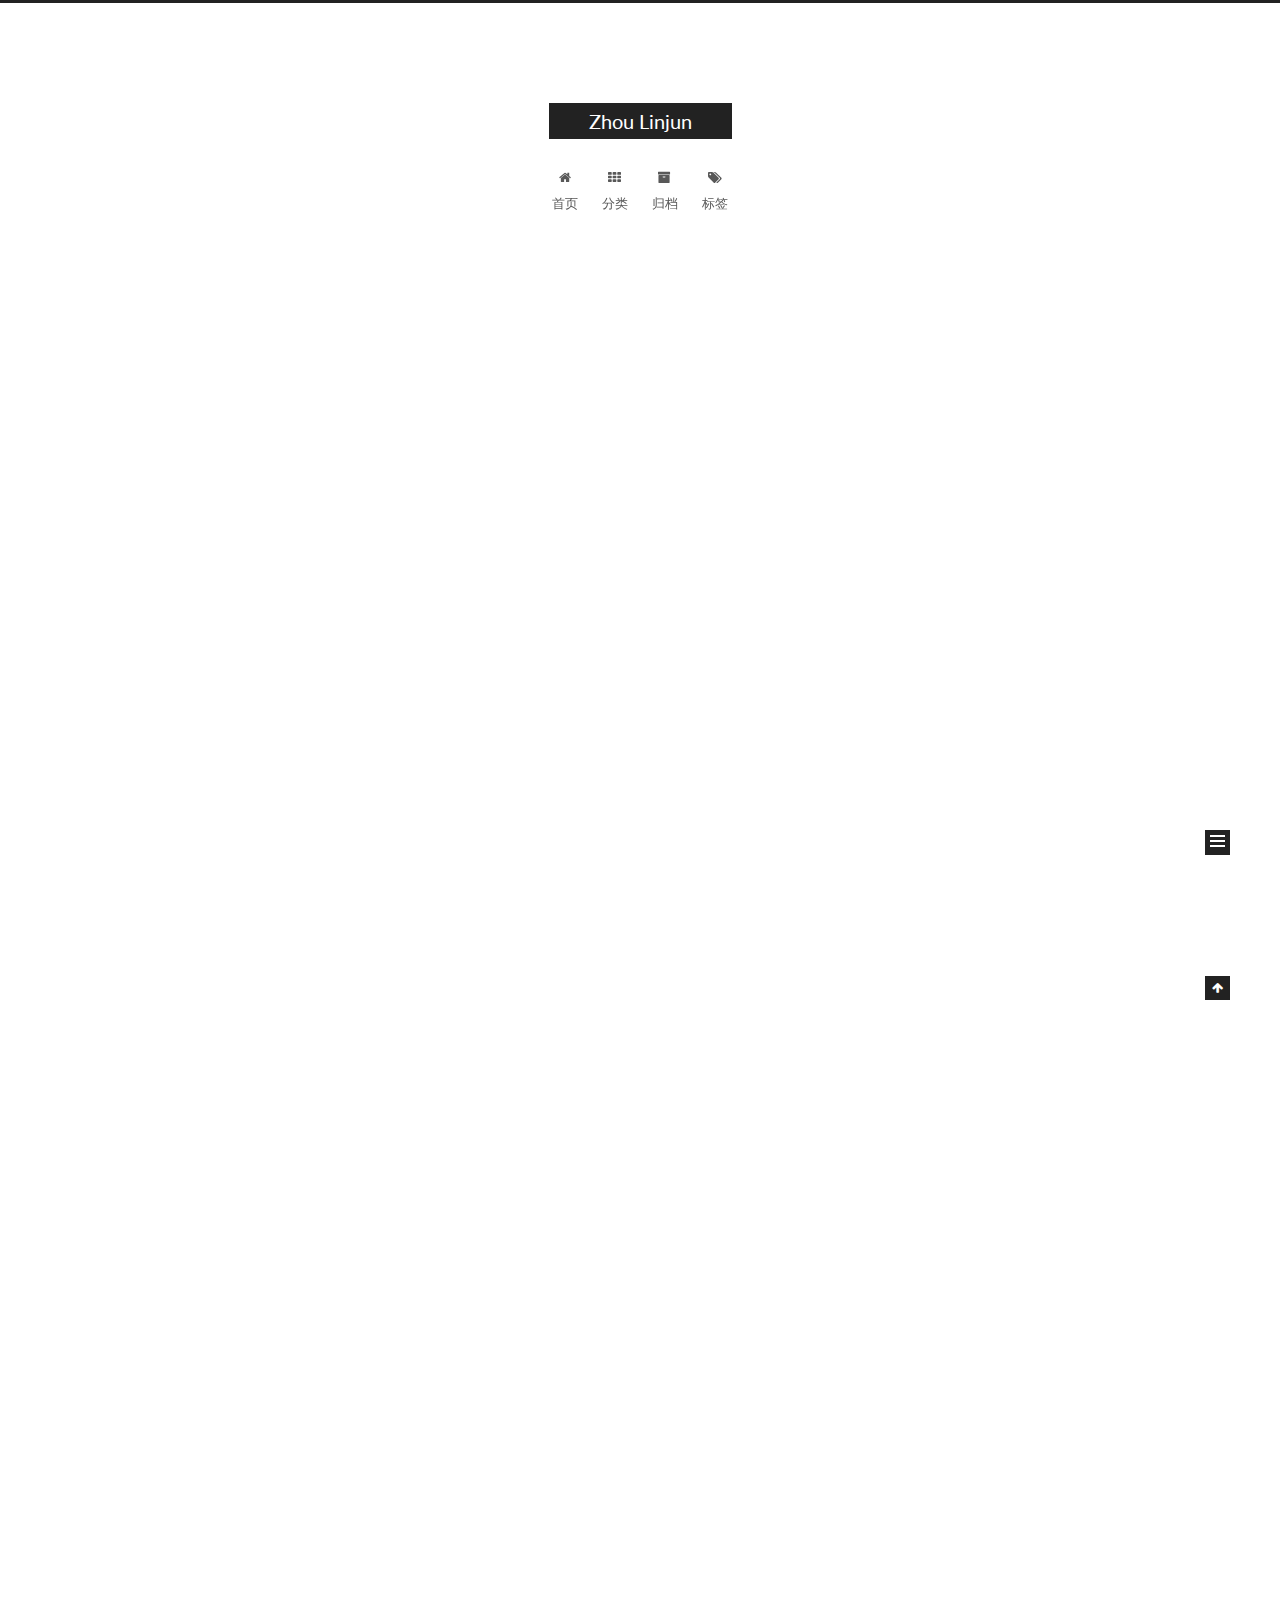
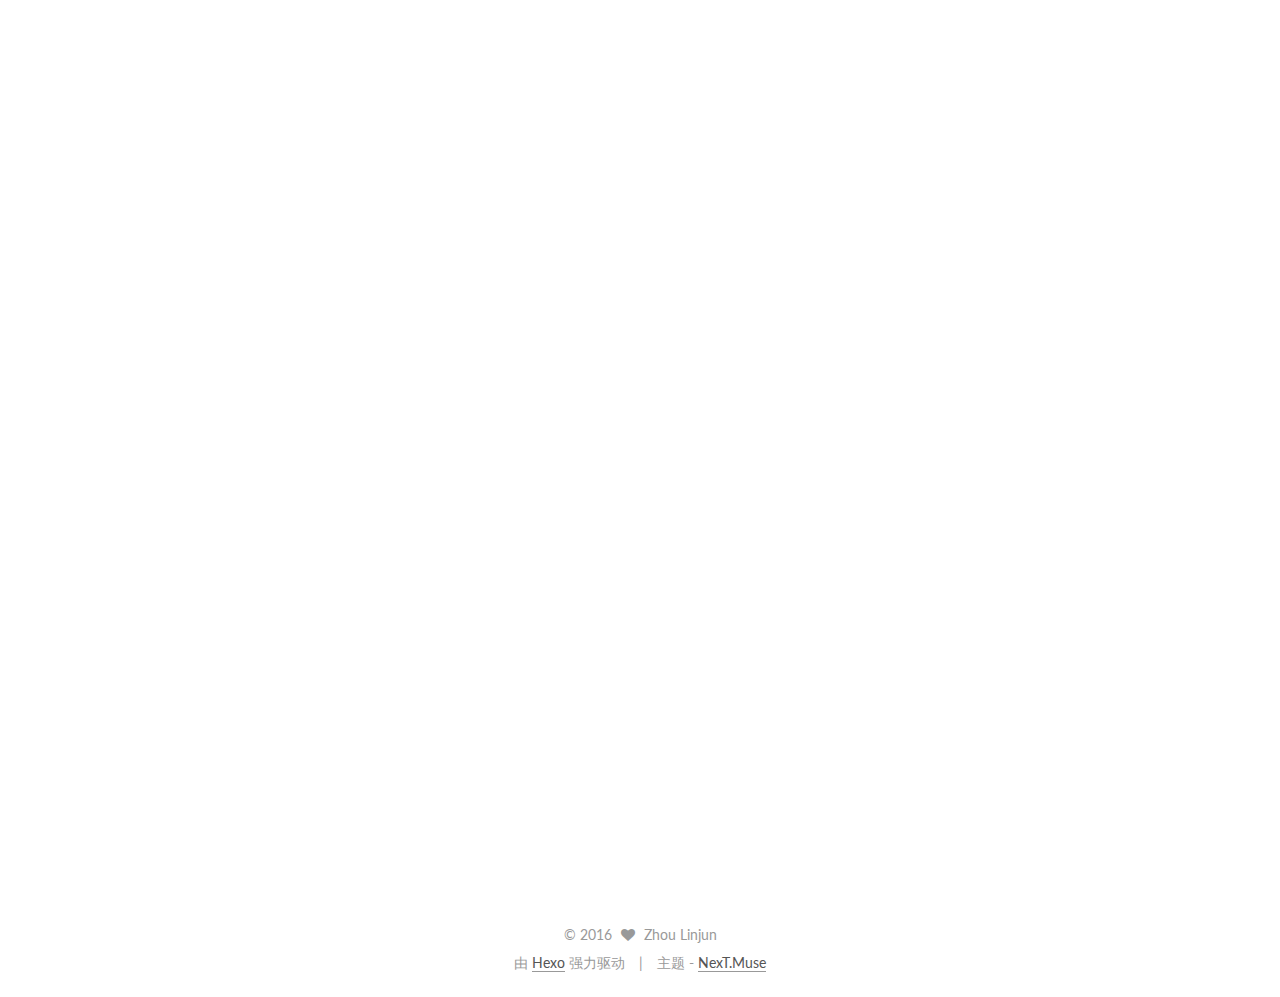
<file: index.html>
<!doctype html>



  


<html class="theme-next muse use-motion">
<head>
  <meta charset="UTF-8"/>
<meta http-equiv="X-UA-Compatible" content="IE=edge,chrome=1" />
<meta name="viewport" content="width=device-width, initial-scale=1, maximum-scale=1"/>



<meta http-equiv="Cache-Control" content="no-transform" />
<meta http-equiv="Cache-Control" content="no-siteapp" />












  
  
  <link href="/vendors/fancybox/source/jquery.fancybox.css?v=2.1.5" rel="stylesheet" type="text/css" />




  
  
  
  

  
    
    
  

  

  

  

  

  
    
    
    <link href="//fonts.googleapis.com/css?family=Lato:300,300italic,400,400italic,700,700italic&subset=latin,latin-ext" rel="stylesheet" type="text/css">
  






<link href="/vendors/font-awesome/css/font-awesome.min.css?v=4.4.0" rel="stylesheet" type="text/css" />

<link href="/css/main.css?v=5.0.1" rel="stylesheet" type="text/css" />


  <meta name="keywords" content="Hexo, NexT" />








  <link rel="shortcut icon" type="image/x-icon" href="/favicon.ico?v=5.0.1" />






<meta property="og:type" content="website">
<meta property="og:title" content="Zhou Linjun">
<meta property="og:url" content="http://yoursite.com/index.html">
<meta property="og:site_name" content="Zhou Linjun">
<meta name="twitter:card" content="summary">
<meta name="twitter:title" content="Zhou Linjun">



<script type="text/javascript" id="hexo.configuration">
  var NexT = window.NexT || {};
  var CONFIG = {
    scheme: 'Muse',
    sidebar: {"position":"left","display":"post"},
    fancybox: true,
    motion: true,
    duoshuo: {
      userId: 0,
      author: '博主'
    }
  };
</script>




  <link rel="canonical" href="http://yoursite.com/"/>

  <title> Zhou Linjun </title>
</head>

<body itemscope itemtype="http://schema.org/WebPage" lang="zh-Hans">

  










  
  
    
  

  <div class="container one-collumn sidebar-position-left 
   page-home 
 ">
    <div class="headband"></div>

    <header id="header" class="header" itemscope itemtype="http://schema.org/WPHeader">
      <div class="header-inner"><div class="site-meta ">
  

  <div class="custom-logo-site-title">
    <a href="/"  class="brand" rel="start">
      <span class="logo-line-before"><i></i></span>
      <span class="site-title">Zhou Linjun</span>
      <span class="logo-line-after"><i></i></span>
    </a>
  </div>
  <p class="site-subtitle"></p>
</div>

<div class="site-nav-toggle">
  <button>
    <span class="btn-bar"></span>
    <span class="btn-bar"></span>
    <span class="btn-bar"></span>
  </button>
</div>

<nav class="site-nav">
  

  
    <ul id="menu" class="menu">
      
        
        <li class="menu-item menu-item-home">
          <a href="/" rel="section">
            
              <i class="menu-item-icon fa fa-fw fa-home"></i> <br />
            
            首页
          </a>
        </li>
      
        
        <li class="menu-item menu-item-categories">
          <a href="/categories" rel="section">
            
              <i class="menu-item-icon fa fa-fw fa-th"></i> <br />
            
            分类
          </a>
        </li>
      
        
        <li class="menu-item menu-item-archives">
          <a href="/archives" rel="section">
            
              <i class="menu-item-icon fa fa-fw fa-archive"></i> <br />
            
            归档
          </a>
        </li>
      
        
        <li class="menu-item menu-item-tags">
          <a href="/tags" rel="section">
            
              <i class="menu-item-icon fa fa-fw fa-tags"></i> <br />
            
            标签
          </a>
        </li>
      

      
    </ul>
  

  
</nav>

 </div>
    </header>

    <main id="main" class="main">
      <div class="main-inner">
        <div class="content-wrap">
          <div id="content" class="content">
            
  <section id="posts" class="posts-expand">
    
      

  
  

  
  
  

  <article class="post post-type-normal " itemscope itemtype="http://schema.org/Article">

    
      <header class="post-header">

        
        
          <h1 class="post-title" itemprop="name headline">
            
            
              
                
                <a class="post-title-link" href="/2016/07/07/post/" itemprop="url">
                  Miao
                </a>
              
            
          </h1>
        

        <div class="post-meta">
          <span class="post-time">
            <span class="post-meta-item-icon">
              <i class="fa fa-calendar-o"></i>
            </span>
            <span class="post-meta-item-text">发表于</span>
            <time itemprop="dateCreated" datetime="2016-07-07T13:34:36+08:00" content="2016-07-07">
              2016-07-07
            </time>
          </span>

          

          
            
              <span class="post-comments-count">
                &nbsp; | &nbsp;
                <a href="/2016/07/07/post/#comments" itemprop="discussionUrl">
                  <span class="post-comments-count ds-thread-count" data-thread-key="2016/07/07/post/" itemprop="commentsCount"></span>
                </a>
              </span>
            
          

          

          
          
             <span id="/2016/07/07/post/" class="leancloud_visitors" data-flag-title="Miao">
               &nbsp; | &nbsp;
               <span class="post-meta-item-icon">
                 <i class="fa fa-eye"></i>
               </span>
               <span class="post-meta-item-text">阅读次数 </span>
               <span class="leancloud-visitors-count"></span>
              </span>
          

          
        </div>
      </header>
    


    <div class="post-body" itemprop="articleBody">

      
      

      
        
          
            <p>Welcome to <a href="https://hexo.io/" target="_blank" rel="external">Hexo</a>! This is your very first post. Check <a href="https://hexo.io/docs/" target="_blank" rel="external">documentation</a> for more info. If you get any problems when using Hexo, you can find the answer in <a href="https://hexo.io/docs/troubleshooting.html" target="_blank" rel="external">troubleshooting</a> or you can ask me on <a href="https://github.com/hexojs/hexo/issues" target="_blank" rel="external">GitHub</a>.</p>
<h2 id="Quick-Start"><a href="#Quick-Start" class="headerlink" title="Quick Start"></a>Quick Start</h2><h3 id="Create-a-new-post"><a href="#Create-a-new-post" class="headerlink" title="Create a new post"></a>Create a new post</h3><figure class="highlight bash"><table><tr><td class="gutter"><pre><div class="line">1</div></pre></td><td class="code"><pre><div class="line">$ hexo new <span class="string">"My New Post"</span></div></pre></td></tr></table></figure>
<p>More info: <a href="https://hexo.io/docs/writing.html" target="_blank" rel="external">Writing</a></p>
<h3 id="Run-server"><a href="#Run-server" class="headerlink" title="Run server"></a>Run server</h3><figure class="highlight bash"><table><tr><td class="gutter"><pre><div class="line">1</div></pre></td><td class="code"><pre><div class="line">$ hexo server</div></pre></td></tr></table></figure>
<p>More info: <a href="https://hexo.io/docs/server.html" target="_blank" rel="external">Server</a></p>
<h3 id="Generate-static-files"><a href="#Generate-static-files" class="headerlink" title="Generate static files"></a>Generate static files</h3><figure class="highlight bash"><table><tr><td class="gutter"><pre><div class="line">1</div></pre></td><td class="code"><pre><div class="line">$ hexo generate</div></pre></td></tr></table></figure>
<p>More info: <a href="https://hexo.io/docs/generating.html" target="_blank" rel="external">Generating</a></p>
<h3 id="Deploy-to-remote-sites"><a href="#Deploy-to-remote-sites" class="headerlink" title="Deploy to remote sites"></a>Deploy to remote sites</h3><figure class="highlight bash"><table><tr><td class="gutter"><pre><div class="line">1</div></pre></td><td class="code"><pre><div class="line">$ hexo deploy</div></pre></td></tr></table></figure>
<p>More info: <a href="https://hexo.io/docs/deployment.html" target="_blank" rel="external">Deployment</a></p>

          
        
      
    </div>

    <div>
      
    </div>

    <div>
      
    </div>

    <footer class="post-footer">
      

      

      
      
        <div class="post-eof"></div>
      
    </footer>
  </article>


    
      

  
  

  
  
  

  <article class="post post-type-normal " itemscope itemtype="http://schema.org/Article">

    
      <header class="post-header">

        
        
          <h1 class="post-title" itemprop="name headline">
            
            
              
                
                <a class="post-title-link" href="/2016/07/07/hello-world/" itemprop="url">
                  Hello World
                </a>
              
            
          </h1>
        

        <div class="post-meta">
          <span class="post-time">
            <span class="post-meta-item-icon">
              <i class="fa fa-calendar-o"></i>
            </span>
            <span class="post-meta-item-text">发表于</span>
            <time itemprop="dateCreated" datetime="2016-07-07T13:13:57+08:00" content="2016-07-07">
              2016-07-07
            </time>
          </span>

          

          
            
              <span class="post-comments-count">
                &nbsp; | &nbsp;
                <a href="/2016/07/07/hello-world/#comments" itemprop="discussionUrl">
                  <span class="post-comments-count ds-thread-count" data-thread-key="2016/07/07/hello-world/" itemprop="commentsCount"></span>
                </a>
              </span>
            
          

          

          
          
             <span id="/2016/07/07/hello-world/" class="leancloud_visitors" data-flag-title="Hello World">
               &nbsp; | &nbsp;
               <span class="post-meta-item-icon">
                 <i class="fa fa-eye"></i>
               </span>
               <span class="post-meta-item-text">阅读次数 </span>
               <span class="leancloud-visitors-count"></span>
              </span>
          

          
        </div>
      </header>
    


    <div class="post-body" itemprop="articleBody">

      
      

      
        
          
            <p>Welcome to <a href="https://hexo.io/" target="_blank" rel="external">Hexo</a>! This is your very first post. Check <a href="https://hexo.io/docs/" target="_blank" rel="external">documentation</a> for more info. If you get any problems when using Hexo, you can find the answer in <a href="https://hexo.io/docs/troubleshooting.html" target="_blank" rel="external">troubleshooting</a> or you can ask me on <a href="https://github.com/hexojs/hexo/issues" target="_blank" rel="external">GitHub</a>.</p>
<h2 id="Quick-Start"><a href="#Quick-Start" class="headerlink" title="Quick Start"></a>Quick Start</h2><h3 id="Create-a-new-post"><a href="#Create-a-new-post" class="headerlink" title="Create a new post"></a>Create a new post</h3><figure class="highlight bash"><table><tr><td class="gutter"><pre><div class="line">1</div></pre></td><td class="code"><pre><div class="line">$ hexo new <span class="string">"My New Post"</span></div></pre></td></tr></table></figure>
<p>More info: <a href="https://hexo.io/docs/writing.html" target="_blank" rel="external">Writing</a></p>
<h3 id="Run-server"><a href="#Run-server" class="headerlink" title="Run server"></a>Run server</h3><figure class="highlight bash"><table><tr><td class="gutter"><pre><div class="line">1</div></pre></td><td class="code"><pre><div class="line">$ hexo server</div></pre></td></tr></table></figure>
<p>More info: <a href="https://hexo.io/docs/server.html" target="_blank" rel="external">Server</a></p>
<h3 id="Generate-static-files"><a href="#Generate-static-files" class="headerlink" title="Generate static files"></a>Generate static files</h3><figure class="highlight bash"><table><tr><td class="gutter"><pre><div class="line">1</div></pre></td><td class="code"><pre><div class="line">$ hexo generate</div></pre></td></tr></table></figure>
<p>More info: <a href="https://hexo.io/docs/generating.html" target="_blank" rel="external">Generating</a></p>
<h3 id="Deploy-to-remote-sites"><a href="#Deploy-to-remote-sites" class="headerlink" title="Deploy to remote sites"></a>Deploy to remote sites</h3><figure class="highlight bash"><table><tr><td class="gutter"><pre><div class="line">1</div></pre></td><td class="code"><pre><div class="line">$ hexo deploy</div></pre></td></tr></table></figure>
<p>More info: <a href="https://hexo.io/docs/deployment.html" target="_blank" rel="external">Deployment</a></p>

          
        
      
    </div>

    <div>
      
    </div>

    <div>
      
    </div>

    <footer class="post-footer">
      

      

      
      
        <div class="post-eof"></div>
      
    </footer>
  </article>


    
  </section>

  


          </div>
          


          

        </div>
        
          
  
  <div class="sidebar-toggle">
    <div class="sidebar-toggle-line-wrap">
      <span class="sidebar-toggle-line sidebar-toggle-line-first"></span>
      <span class="sidebar-toggle-line sidebar-toggle-line-middle"></span>
      <span class="sidebar-toggle-line sidebar-toggle-line-last"></span>
    </div>
  </div>

  <aside id="sidebar" class="sidebar">
    <div class="sidebar-inner">

      

      

      <section class="site-overview sidebar-panel  sidebar-panel-active ">
        <div class="site-author motion-element" itemprop="author" itemscope itemtype="http://schema.org/Person">
          <img class="site-author-image" itemprop="image"
               src="/images/avatar.gif"
               alt="Zhou Linjun" />
          <p class="site-author-name" itemprop="name">Zhou Linjun</p>
          <p class="site-description motion-element" itemprop="description"></p>
        </div>
        <nav class="site-state motion-element">
          <div class="site-state-item site-state-posts">
            <a href="/archives">
              <span class="site-state-item-count">2</span>
              <span class="site-state-item-name">日志</span>
            </a>
          </div>

          

          

        </nav>

        

        <div class="links-of-author motion-element">
          
        </div>

        
        

        
        

      </section>

      

    </div>
  </aside>


        
      </div>
    </main>

    <footer id="footer" class="footer">
      <div class="footer-inner">
        <div class="copyright" >
  
  &copy; 
  <span itemprop="copyrightYear">2016</span>
  <span class="with-love">
    <i class="fa fa-heart"></i>
  </span>
  <span class="author" itemprop="copyrightHolder">Zhou Linjun</span>
</div>

<div class="powered-by">
  由 <a class="theme-link" href="http://hexo.io">Hexo</a> 强力驱动
</div>

<div class="theme-info">
  主题 -
  <a class="theme-link" href="https://github.com/iissnan/hexo-theme-next">
    NexT.Muse
  </a>
</div>

        

        
      </div>
    </footer>

    <div class="back-to-top">
      <i class="fa fa-arrow-up"></i>
    </div>
  </div>

  

<script type="text/javascript">
  if (Object.prototype.toString.call(window.Promise) !== '[object Function]') {
    window.Promise = null;
  }
</script>









  



  
  <script type="text/javascript" src="/vendors/jquery/index.js?v=2.1.3"></script>

  
  <script type="text/javascript" src="/vendors/fastclick/lib/fastclick.min.js?v=1.0.6"></script>

  
  <script type="text/javascript" src="/vendors/jquery_lazyload/jquery.lazyload.js?v=1.9.7"></script>

  
  <script type="text/javascript" src="/vendors/velocity/velocity.min.js?v=1.2.1"></script>

  
  <script type="text/javascript" src="/vendors/velocity/velocity.ui.min.js?v=1.2.1"></script>

  
  <script type="text/javascript" src="/vendors/fancybox/source/jquery.fancybox.pack.js?v=2.1.5"></script>


  


  <script type="text/javascript" src="/js/src/utils.js?v=5.0.1"></script>

  <script type="text/javascript" src="/js/src/motion.js?v=5.0.1"></script>



  
  

  

  


  <script type="text/javascript" src="/js/src/bootstrap.js?v=5.0.1"></script>



  

  
    
  

  <script type="text/javascript">
    var duoshuoQuery = {short_name:"zhoulinjun"};
    (function() {
      var ds = document.createElement('script');
      ds.type = 'text/javascript';ds.async = true;
      ds.id = 'duoshuo-script';
      ds.src = (document.location.protocol == 'https:' ? 'https:' : 'http:') + '//static.duoshuo.com/embed.js';
      ds.charset = 'UTF-8';
      (document.getElementsByTagName('head')[0]
      || document.getElementsByTagName('body')[0]).appendChild(ds);
    })();
  </script>

  
    
    <script src="/vendors/ua-parser-js/dist/ua-parser.min.js?v=0.7.9"></script>
    <script src="/js/src/hook-duoshuo.js"></script>
  






  
  

  

  

  
  <script src="https://cdn1.lncld.net/static/js/av-core-mini-0.6.1.js"></script>
  <script>AV.initialize("bUgqnFxTkLufBfghp9zAGcvq-gzGzoHsz", "lJQSHHGENYdezdldCTG0eD6h");</script>
  <script>
    function showTime(Counter) {
      var query = new AV.Query(Counter);
      var entries = [];
      var $visitors = $(".leancloud_visitors");

      $visitors.each(function () {
        entries.push( $(this).attr("id").trim() );
      });

      query.containedIn('url', entries);
      query.find()
        .done(function (results) {
          var COUNT_CONTAINER_REF = '.leancloud-visitors-count';

          if (results.length === 0) {
            $visitors.find(COUNT_CONTAINER_REF).text(0);
            return;
          }

          for (var i = 0; i < results.length; i++) {
            var item = results[i];
            var url = item.get('url');
            var time = item.get('time');
            var element = document.getElementById(url);

            $(element).find(COUNT_CONTAINER_REF).text(time);
          }
          for(var i = 0; i < entries.length; i++) {
            var url = entries[i];
            var element = document.getElementById(url);
            var countSpan = $(element).find(COUNT_CONTAINER_REF);
            if( countSpan.text() == '') {
              countSpan.text(0);
            }
          }
        })
        .fail(function (object, error) {
          console.log("Error: " + error.code + " " + error.message);
        });
    }

    function addCount(Counter) {
      var $visitors = $(".leancloud_visitors");
      var url = $visitors.attr('id').trim();
      var title = $visitors.attr('data-flag-title').trim();
      var query = new AV.Query(Counter);

      query.equalTo("url", url);
      query.find({
        success: function(results) {
          if (results.length > 0) {
            var counter = results[0];
            counter.fetchWhenSave(true);
            counter.increment("time");
            counter.save(null, {
              success: function(counter) {
                var $element = $(document.getElementById(url));
                $element.find('.leancloud-visitors-count').text(counter.get('time'));
              },
              error: function(counter, error) {
                console.log('Failed to save Visitor num, with error message: ' + error.message);
              }
            });
          } else {
            var newcounter = new Counter();
            /* Set ACL */
            var acl = new AV.ACL();
            acl.setPublicReadAccess(true);
            acl.setPublicWriteAccess(true);
            newcounter.setACL(acl);
            /* End Set ACL */
            newcounter.set("title", title);
            newcounter.set("url", url);
            newcounter.set("time", 1);
            newcounter.save(null, {
              success: function(newcounter) {
                var $element = $(document.getElementById(url));
                $element.find('.leancloud-visitors-count').text(newcounter.get('time'));
              },
              error: function(newcounter, error) {
                console.log('Failed to create');
              }
            });
          }
        },
        error: function(error) {
          console.log('Error:' + error.code + " " + error.message);
        }
      });
    }

    $(function() {
      var Counter = AV.Object.extend("Counter");
      if ($('.leancloud_visitors').length == 1) {
        addCount(Counter);
      } else if ($('.post-title-link').length > 1) {
        showTime(Counter);
      }
    });
  </script>



  

</body>
</html>
</file>
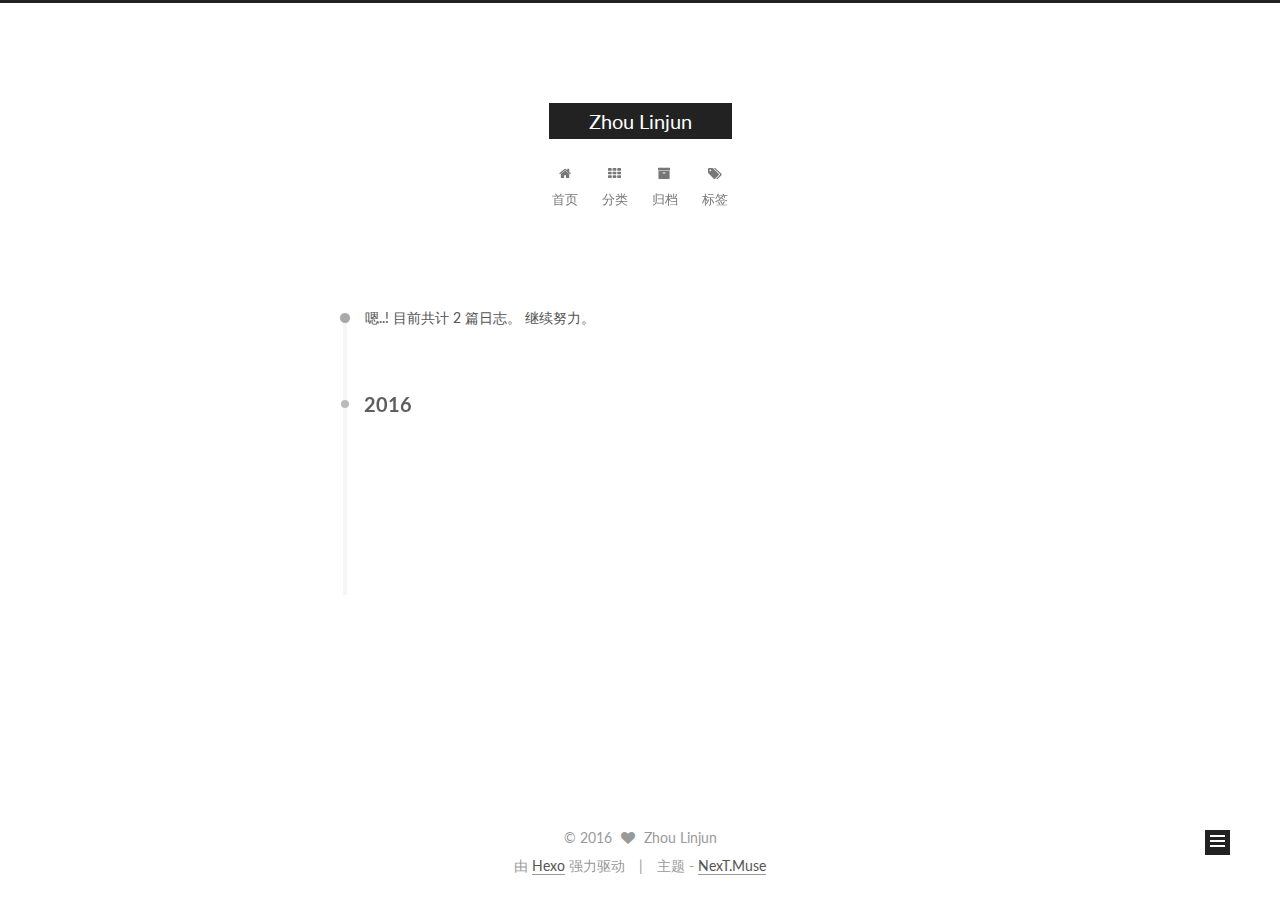
<file: archives/index.html>
<!doctype html>



  


<html class="theme-next muse use-motion">
<head>
  <meta charset="UTF-8"/>
<meta http-equiv="X-UA-Compatible" content="IE=edge,chrome=1" />
<meta name="viewport" content="width=device-width, initial-scale=1, maximum-scale=1"/>



<meta http-equiv="Cache-Control" content="no-transform" />
<meta http-equiv="Cache-Control" content="no-siteapp" />












  
  
  <link href="/vendors/fancybox/source/jquery.fancybox.css?v=2.1.5" rel="stylesheet" type="text/css" />




  
  
  
  

  
    
    
  

  

  

  

  

  
    
    
    <link href="//fonts.googleapis.com/css?family=Lato:300,300italic,400,400italic,700,700italic&subset=latin,latin-ext" rel="stylesheet" type="text/css">
  






<link href="/vendors/font-awesome/css/font-awesome.min.css?v=4.4.0" rel="stylesheet" type="text/css" />

<link href="/css/main.css?v=5.0.1" rel="stylesheet" type="text/css" />


  <meta name="keywords" content="Hexo, NexT" />








  <link rel="shortcut icon" type="image/x-icon" href="/favicon.ico?v=5.0.1" />






<meta property="og:type" content="website">
<meta property="og:title" content="Zhou Linjun">
<meta property="og:url" content="http://yoursite.com/archives/index.html">
<meta property="og:site_name" content="Zhou Linjun">
<meta name="twitter:card" content="summary">
<meta name="twitter:title" content="Zhou Linjun">



<script type="text/javascript" id="hexo.configuration">
  var NexT = window.NexT || {};
  var CONFIG = {
    scheme: 'Muse',
    sidebar: {"position":"left","display":"post"},
    fancybox: true,
    motion: true,
    duoshuo: {
      userId: 0,
      author: '博主'
    }
  };
</script>




  <link rel="canonical" href="http://yoursite.com/archives/"/>

  <title> 归档 | Zhou Linjun </title>
</head>

<body itemscope itemtype="http://schema.org/WebPage" lang="zh-Hans">

  










  
  
    
  

  <div class="container one-collumn sidebar-position-left  page-archive  ">
    <div class="headband"></div>

    <header id="header" class="header" itemscope itemtype="http://schema.org/WPHeader">
      <div class="header-inner"><div class="site-meta ">
  

  <div class="custom-logo-site-title">
    <a href="/"  class="brand" rel="start">
      <span class="logo-line-before"><i></i></span>
      <span class="site-title">Zhou Linjun</span>
      <span class="logo-line-after"><i></i></span>
    </a>
  </div>
  <p class="site-subtitle"></p>
</div>

<div class="site-nav-toggle">
  <button>
    <span class="btn-bar"></span>
    <span class="btn-bar"></span>
    <span class="btn-bar"></span>
  </button>
</div>

<nav class="site-nav">
  

  
    <ul id="menu" class="menu">
      
        
        <li class="menu-item menu-item-home">
          <a href="/" rel="section">
            
              <i class="menu-item-icon fa fa-fw fa-home"></i> <br />
            
            首页
          </a>
        </li>
      
        
        <li class="menu-item menu-item-categories">
          <a href="/categories" rel="section">
            
              <i class="menu-item-icon fa fa-fw fa-th"></i> <br />
            
            分类
          </a>
        </li>
      
        
        <li class="menu-item menu-item-archives">
          <a href="/archives" rel="section">
            
              <i class="menu-item-icon fa fa-fw fa-archive"></i> <br />
            
            归档
          </a>
        </li>
      
        
        <li class="menu-item menu-item-tags">
          <a href="/tags" rel="section">
            
              <i class="menu-item-icon fa fa-fw fa-tags"></i> <br />
            
            标签
          </a>
        </li>
      

      
    </ul>
  

  
</nav>

 </div>
    </header>

    <main id="main" class="main">
      <div class="main-inner">
        <div class="content-wrap">
          <div id="content" class="content">
            

  <section id="posts" class="posts-collapse">
    <span class="archive-move-on"></span>

    <span class="archive-page-counter">
      
      
      
        
      
      嗯..! 目前共计 2 篇日志。 继续努力。
    </span>

    

      
      
      

      
        
        <div class="collection-title">
          <h2 class="archive-year motion-element" id="archive-year-2016">2016</h2>
        </div>
      
      

      

  <article class="post post-type-normal" itemscope itemtype="http://schema.org/Article">
    <header class="post-header">

      <h1 class="post-title">
        
            <a class="post-title-link" href="/2016/07/07/post/" itemprop="url">
              
                <span itemprop="name">Miao</span>
              
            </a>
        
      </h1>

      <div class="post-meta">
        <time class="post-time" itemprop="dateCreated"
              datetime="2016-07-07T13:34:36+08:00"
              content="2016-07-07" >
          07-07
        </time>
      </div>

    </header>
  </article>



    

      
      
      

      
      

      

  <article class="post post-type-normal" itemscope itemtype="http://schema.org/Article">
    <header class="post-header">

      <h1 class="post-title">
        
            <a class="post-title-link" href="/2016/07/07/hello-world/" itemprop="url">
              
                <span itemprop="name">Hello World</span>
              
            </a>
        
      </h1>

      <div class="post-meta">
        <time class="post-time" itemprop="dateCreated"
              datetime="2016-07-07T13:13:57+08:00"
              content="2016-07-07" >
          07-07
        </time>
      </div>

    </header>
  </article>



    

  </section>

  



          </div>
          


          

        </div>
        
          
  
  <div class="sidebar-toggle">
    <div class="sidebar-toggle-line-wrap">
      <span class="sidebar-toggle-line sidebar-toggle-line-first"></span>
      <span class="sidebar-toggle-line sidebar-toggle-line-middle"></span>
      <span class="sidebar-toggle-line sidebar-toggle-line-last"></span>
    </div>
  </div>

  <aside id="sidebar" class="sidebar">
    <div class="sidebar-inner">

      

      

      <section class="site-overview sidebar-panel  sidebar-panel-active ">
        <div class="site-author motion-element" itemprop="author" itemscope itemtype="http://schema.org/Person">
          <img class="site-author-image" itemprop="image"
               src="/images/avatar.gif"
               alt="Zhou Linjun" />
          <p class="site-author-name" itemprop="name">Zhou Linjun</p>
          <p class="site-description motion-element" itemprop="description"></p>
        </div>
        <nav class="site-state motion-element">
          <div class="site-state-item site-state-posts">
            <a href="/archives">
              <span class="site-state-item-count">2</span>
              <span class="site-state-item-name">日志</span>
            </a>
          </div>

          

          

        </nav>

        

        <div class="links-of-author motion-element">
          
        </div>

        
        

        
        

      </section>

      

    </div>
  </aside>


        
      </div>
    </main>

    <footer id="footer" class="footer">
      <div class="footer-inner">
        <div class="copyright" >
  
  &copy; 
  <span itemprop="copyrightYear">2016</span>
  <span class="with-love">
    <i class="fa fa-heart"></i>
  </span>
  <span class="author" itemprop="copyrightHolder">Zhou Linjun</span>
</div>

<div class="powered-by">
  由 <a class="theme-link" href="http://hexo.io">Hexo</a> 强力驱动
</div>

<div class="theme-info">
  主题 -
  <a class="theme-link" href="https://github.com/iissnan/hexo-theme-next">
    NexT.Muse
  </a>
</div>

        

        
      </div>
    </footer>

    <div class="back-to-top">
      <i class="fa fa-arrow-up"></i>
    </div>
  </div>

  

<script type="text/javascript">
  if (Object.prototype.toString.call(window.Promise) !== '[object Function]') {
    window.Promise = null;
  }
</script>









  



  
  <script type="text/javascript" src="/vendors/jquery/index.js?v=2.1.3"></script>

  
  <script type="text/javascript" src="/vendors/fastclick/lib/fastclick.min.js?v=1.0.6"></script>

  
  <script type="text/javascript" src="/vendors/jquery_lazyload/jquery.lazyload.js?v=1.9.7"></script>

  
  <script type="text/javascript" src="/vendors/velocity/velocity.min.js?v=1.2.1"></script>

  
  <script type="text/javascript" src="/vendors/velocity/velocity.ui.min.js?v=1.2.1"></script>

  
  <script type="text/javascript" src="/vendors/fancybox/source/jquery.fancybox.pack.js?v=2.1.5"></script>


  


  <script type="text/javascript" src="/js/src/utils.js?v=5.0.1"></script>

  <script type="text/javascript" src="/js/src/motion.js?v=5.0.1"></script>



  
  

  
  
    <script type="text/javascript" id="motion.page.archive">
      $('.archive-year').velocity('transition.slideLeftIn');
    </script>
  


  


  <script type="text/javascript" src="/js/src/bootstrap.js?v=5.0.1"></script>



  

  
    
  

  <script type="text/javascript">
    var duoshuoQuery = {short_name:"zhoulinjun"};
    (function() {
      var ds = document.createElement('script');
      ds.type = 'text/javascript';ds.async = true;
      ds.id = 'duoshuo-script';
      ds.src = (document.location.protocol == 'https:' ? 'https:' : 'http:') + '//static.duoshuo.com/embed.js';
      ds.charset = 'UTF-8';
      (document.getElementsByTagName('head')[0]
      || document.getElementsByTagName('body')[0]).appendChild(ds);
    })();
  </script>

  
    
    <script src="/vendors/ua-parser-js/dist/ua-parser.min.js?v=0.7.9"></script>
    <script src="/js/src/hook-duoshuo.js"></script>
  






  
  

  

  

  
  <script src="https://cdn1.lncld.net/static/js/av-core-mini-0.6.1.js"></script>
  <script>AV.initialize("bUgqnFxTkLufBfghp9zAGcvq-gzGzoHsz", "lJQSHHGENYdezdldCTG0eD6h");</script>
  <script>
    function showTime(Counter) {
      var query = new AV.Query(Counter);
      var entries = [];
      var $visitors = $(".leancloud_visitors");

      $visitors.each(function () {
        entries.push( $(this).attr("id").trim() );
      });

      query.containedIn('url', entries);
      query.find()
        .done(function (results) {
          var COUNT_CONTAINER_REF = '.leancloud-visitors-count';

          if (results.length === 0) {
            $visitors.find(COUNT_CONTAINER_REF).text(0);
            return;
          }

          for (var i = 0; i < results.length; i++) {
            var item = results[i];
            var url = item.get('url');
            var time = item.get('time');
            var element = document.getElementById(url);

            $(element).find(COUNT_CONTAINER_REF).text(time);
          }
          for(var i = 0; i < entries.length; i++) {
            var url = entries[i];
            var element = document.getElementById(url);
            var countSpan = $(element).find(COUNT_CONTAINER_REF);
            if( countSpan.text() == '') {
              countSpan.text(0);
            }
          }
        })
        .fail(function (object, error) {
          console.log("Error: " + error.code + " " + error.message);
        });
    }

    function addCount(Counter) {
      var $visitors = $(".leancloud_visitors");
      var url = $visitors.attr('id').trim();
      var title = $visitors.attr('data-flag-title').trim();
      var query = new AV.Query(Counter);

      query.equalTo("url", url);
      query.find({
        success: function(results) {
          if (results.length > 0) {
            var counter = results[0];
            counter.fetchWhenSave(true);
            counter.increment("time");
            counter.save(null, {
              success: function(counter) {
                var $element = $(document.getElementById(url));
                $element.find('.leancloud-visitors-count').text(counter.get('time'));
              },
              error: function(counter, error) {
                console.log('Failed to save Visitor num, with error message: ' + error.message);
              }
            });
          } else {
            var newcounter = new Counter();
            /* Set ACL */
            var acl = new AV.ACL();
            acl.setPublicReadAccess(true);
            acl.setPublicWriteAccess(true);
            newcounter.setACL(acl);
            /* End Set ACL */
            newcounter.set("title", title);
            newcounter.set("url", url);
            newcounter.set("time", 1);
            newcounter.save(null, {
              success: function(newcounter) {
                var $element = $(document.getElementById(url));
                $element.find('.leancloud-visitors-count').text(newcounter.get('time'));
              },
              error: function(newcounter, error) {
                console.log('Failed to create');
              }
            });
          }
        },
        error: function(error) {
          console.log('Error:' + error.code + " " + error.message);
        }
      });
    }

    $(function() {
      var Counter = AV.Object.extend("Counter");
      if ($('.leancloud_visitors').length == 1) {
        addCount(Counter);
      } else if ($('.post-title-link').length > 1) {
        showTime(Counter);
      }
    });
  </script>



  

</body>
</html>
</file>
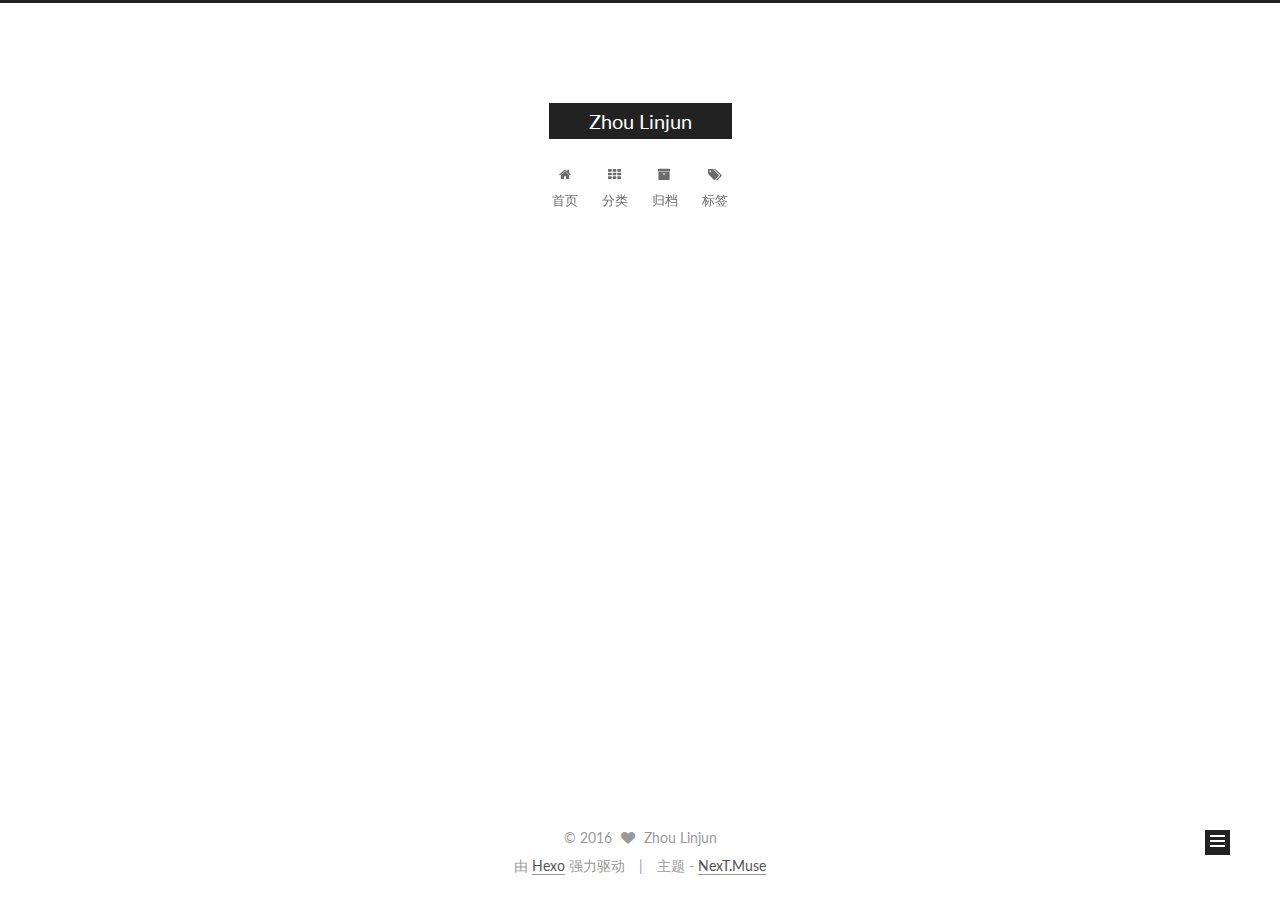
<file: categories/index.html>
<!doctype html>



  


<html class="theme-next muse use-motion">
<head>
  <meta charset="UTF-8"/>
<meta http-equiv="X-UA-Compatible" content="IE=edge,chrome=1" />
<meta name="viewport" content="width=device-width, initial-scale=1, maximum-scale=1"/>



<meta http-equiv="Cache-Control" content="no-transform" />
<meta http-equiv="Cache-Control" content="no-siteapp" />












  
  
  <link href="/vendors/fancybox/source/jquery.fancybox.css?v=2.1.5" rel="stylesheet" type="text/css" />




  
  
  
  

  
    
    
  

  

  

  

  

  
    
    
    <link href="//fonts.googleapis.com/css?family=Lato:300,300italic,400,400italic,700,700italic&subset=latin,latin-ext" rel="stylesheet" type="text/css">
  






<link href="/vendors/font-awesome/css/font-awesome.min.css?v=4.4.0" rel="stylesheet" type="text/css" />

<link href="/css/main.css?v=5.0.1" rel="stylesheet" type="text/css" />


  <meta name="keywords" content="Hexo, NexT" />








  <link rel="shortcut icon" type="image/x-icon" href="/favicon.ico?v=5.0.1" />






<meta property="og:type" content="website">
<meta property="og:title" content="categories">
<meta property="og:url" content="http://yoursite.com/categories/index.html">
<meta property="og:site_name" content="Zhou Linjun">
<meta property="og:updated_time" content="2016-07-08T04:57:19.275Z">
<meta name="twitter:card" content="summary">
<meta name="twitter:title" content="categories">



<script type="text/javascript" id="hexo.configuration">
  var NexT = window.NexT || {};
  var CONFIG = {
    scheme: 'Muse',
    sidebar: {"position":"left","display":"post"},
    fancybox: true,
    motion: true,
    duoshuo: {
      userId: 0,
      author: '博主'
    }
  };
</script>




  <link rel="canonical" href="http://yoursite.com/categories/"/>

  <title>
  

  
    categories | Zhou Linjun
  
</title>
</head>

<body itemscope itemtype="http://schema.org/WebPage" lang="zh-Hans">

  










  
  
    
  

  <div class="container one-collumn sidebar-position-left  ">
    <div class="headband"></div>

    <header id="header" class="header" itemscope itemtype="http://schema.org/WPHeader">
      <div class="header-inner"><div class="site-meta ">
  

  <div class="custom-logo-site-title">
    <a href="/"  class="brand" rel="start">
      <span class="logo-line-before"><i></i></span>
      <span class="site-title">Zhou Linjun</span>
      <span class="logo-line-after"><i></i></span>
    </a>
  </div>
  <p class="site-subtitle"></p>
</div>

<div class="site-nav-toggle">
  <button>
    <span class="btn-bar"></span>
    <span class="btn-bar"></span>
    <span class="btn-bar"></span>
  </button>
</div>

<nav class="site-nav">
  

  
    <ul id="menu" class="menu">
      
        
        <li class="menu-item menu-item-home">
          <a href="/" rel="section">
            
              <i class="menu-item-icon fa fa-fw fa-home"></i> <br />
            
            首页
          </a>
        </li>
      
        
        <li class="menu-item menu-item-categories">
          <a href="/categories" rel="section">
            
              <i class="menu-item-icon fa fa-fw fa-th"></i> <br />
            
            分类
          </a>
        </li>
      
        
        <li class="menu-item menu-item-archives">
          <a href="/archives" rel="section">
            
              <i class="menu-item-icon fa fa-fw fa-archive"></i> <br />
            
            归档
          </a>
        </li>
      
        
        <li class="menu-item menu-item-tags">
          <a href="/tags" rel="section">
            
              <i class="menu-item-icon fa fa-fw fa-tags"></i> <br />
            
            标签
          </a>
        </li>
      

      
    </ul>
  

  
</nav>

 </div>
    </header>

    <main id="main" class="main">
      <div class="main-inner">
        <div class="content-wrap">
          <div id="content" class="content">
            

  <div id="posts" class="posts-expand">
    
    
      
    
  </div>


          </div>
          


          
  <div class="comments" id="comments">
    
      <div class="ds-thread" data-thread-key="categories/index.html"
           data-title="categories" data-url="http://yoursite.com/categories/index.html">
      </div>
    
  </div>


        </div>
        
          
  
  <div class="sidebar-toggle">
    <div class="sidebar-toggle-line-wrap">
      <span class="sidebar-toggle-line sidebar-toggle-line-first"></span>
      <span class="sidebar-toggle-line sidebar-toggle-line-middle"></span>
      <span class="sidebar-toggle-line sidebar-toggle-line-last"></span>
    </div>
  </div>

  <aside id="sidebar" class="sidebar">
    <div class="sidebar-inner">

      

      

      <section class="site-overview sidebar-panel  sidebar-panel-active ">
        <div class="site-author motion-element" itemprop="author" itemscope itemtype="http://schema.org/Person">
          <img class="site-author-image" itemprop="image"
               src="/images/avatar.gif"
               alt="Zhou Linjun" />
          <p class="site-author-name" itemprop="name">Zhou Linjun</p>
          <p class="site-description motion-element" itemprop="description"></p>
        </div>
        <nav class="site-state motion-element">
          <div class="site-state-item site-state-posts">
            <a href="/archives">
              <span class="site-state-item-count">2</span>
              <span class="site-state-item-name">日志</span>
            </a>
          </div>

          

          

        </nav>

        

        <div class="links-of-author motion-element">
          
        </div>

        
        

        
        

      </section>

      

    </div>
  </aside>


        
      </div>
    </main>

    <footer id="footer" class="footer">
      <div class="footer-inner">
        <div class="copyright" >
  
  &copy; 
  <span itemprop="copyrightYear">2016</span>
  <span class="with-love">
    <i class="fa fa-heart"></i>
  </span>
  <span class="author" itemprop="copyrightHolder">Zhou Linjun</span>
</div>

<div class="powered-by">
  由 <a class="theme-link" href="http://hexo.io">Hexo</a> 强力驱动
</div>

<div class="theme-info">
  主题 -
  <a class="theme-link" href="https://github.com/iissnan/hexo-theme-next">
    NexT.Muse
  </a>
</div>

        

        
      </div>
    </footer>

    <div class="back-to-top">
      <i class="fa fa-arrow-up"></i>
    </div>
  </div>

  

<script type="text/javascript">
  if (Object.prototype.toString.call(window.Promise) !== '[object Function]') {
    window.Promise = null;
  }
</script>









  



  
  <script type="text/javascript" src="/vendors/jquery/index.js?v=2.1.3"></script>

  
  <script type="text/javascript" src="/vendors/fastclick/lib/fastclick.min.js?v=1.0.6"></script>

  
  <script type="text/javascript" src="/vendors/jquery_lazyload/jquery.lazyload.js?v=1.9.7"></script>

  
  <script type="text/javascript" src="/vendors/velocity/velocity.min.js?v=1.2.1"></script>

  
  <script type="text/javascript" src="/vendors/velocity/velocity.ui.min.js?v=1.2.1"></script>

  
  <script type="text/javascript" src="/vendors/fancybox/source/jquery.fancybox.pack.js?v=2.1.5"></script>


  


  <script type="text/javascript" src="/js/src/utils.js?v=5.0.1"></script>

  <script type="text/javascript" src="/js/src/motion.js?v=5.0.1"></script>



  
  

  

  


  <script type="text/javascript" src="/js/src/bootstrap.js?v=5.0.1"></script>



  

  
    
  

  <script type="text/javascript">
    var duoshuoQuery = {short_name:"zhoulinjun"};
    (function() {
      var ds = document.createElement('script');
      ds.type = 'text/javascript';ds.async = true;
      ds.id = 'duoshuo-script';
      ds.src = (document.location.protocol == 'https:' ? 'https:' : 'http:') + '//static.duoshuo.com/embed.js';
      ds.charset = 'UTF-8';
      (document.getElementsByTagName('head')[0]
      || document.getElementsByTagName('body')[0]).appendChild(ds);
    })();
  </script>

  
    
    <script src="/vendors/ua-parser-js/dist/ua-parser.min.js?v=0.7.9"></script>
    <script src="/js/src/hook-duoshuo.js"></script>
  






  
  

  

  

  
  <script src="https://cdn1.lncld.net/static/js/av-core-mini-0.6.1.js"></script>
  <script>AV.initialize("bUgqnFxTkLufBfghp9zAGcvq-gzGzoHsz", "lJQSHHGENYdezdldCTG0eD6h");</script>
  <script>
    function showTime(Counter) {
      var query = new AV.Query(Counter);
      var entries = [];
      var $visitors = $(".leancloud_visitors");

      $visitors.each(function () {
        entries.push( $(this).attr("id").trim() );
      });

      query.containedIn('url', entries);
      query.find()
        .done(function (results) {
          var COUNT_CONTAINER_REF = '.leancloud-visitors-count';

          if (results.length === 0) {
            $visitors.find(COUNT_CONTAINER_REF).text(0);
            return;
          }

          for (var i = 0; i < results.length; i++) {
            var item = results[i];
            var url = item.get('url');
            var time = item.get('time');
            var element = document.getElementById(url);

            $(element).find(COUNT_CONTAINER_REF).text(time);
          }
          for(var i = 0; i < entries.length; i++) {
            var url = entries[i];
            var element = document.getElementById(url);
            var countSpan = $(element).find(COUNT_CONTAINER_REF);
            if( countSpan.text() == '') {
              countSpan.text(0);
            }
          }
        })
        .fail(function (object, error) {
          console.log("Error: " + error.code + " " + error.message);
        });
    }

    function addCount(Counter) {
      var $visitors = $(".leancloud_visitors");
      var url = $visitors.attr('id').trim();
      var title = $visitors.attr('data-flag-title').trim();
      var query = new AV.Query(Counter);

      query.equalTo("url", url);
      query.find({
        success: function(results) {
          if (results.length > 0) {
            var counter = results[0];
            counter.fetchWhenSave(true);
            counter.increment("time");
            counter.save(null, {
              success: function(counter) {
                var $element = $(document.getElementById(url));
                $element.find('.leancloud-visitors-count').text(counter.get('time'));
              },
              error: function(counter, error) {
                console.log('Failed to save Visitor num, with error message: ' + error.message);
              }
            });
          } else {
            var newcounter = new Counter();
            /* Set ACL */
            var acl = new AV.ACL();
            acl.setPublicReadAccess(true);
            acl.setPublicWriteAccess(true);
            newcounter.setACL(acl);
            /* End Set ACL */
            newcounter.set("title", title);
            newcounter.set("url", url);
            newcounter.set("time", 1);
            newcounter.save(null, {
              success: function(newcounter) {
                var $element = $(document.getElementById(url));
                $element.find('.leancloud-visitors-count').text(newcounter.get('time'));
              },
              error: function(newcounter, error) {
                console.log('Failed to create');
              }
            });
          }
        },
        error: function(error) {
          console.log('Error:' + error.code + " " + error.message);
        }
      });
    }

    $(function() {
      var Counter = AV.Object.extend("Counter");
      if ($('.leancloud_visitors').length == 1) {
        addCount(Counter);
      } else if ($('.post-title-link').length > 1) {
        showTime(Counter);
      }
    });
  </script>



  

</body>
</html>
</file>
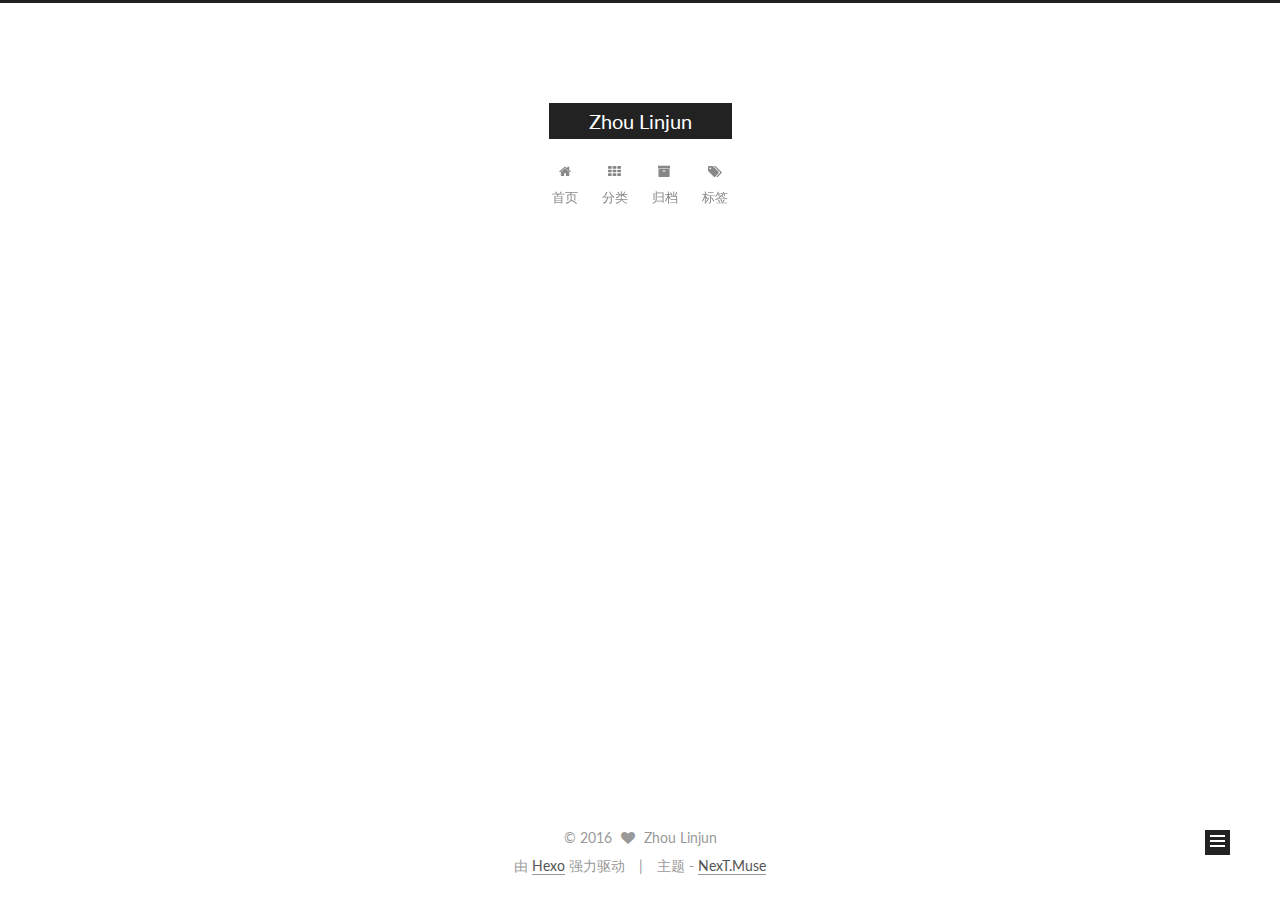
<file: tags/index.html>
<!doctype html>



  


<html class="theme-next muse use-motion">
<head>
  <meta charset="UTF-8"/>
<meta http-equiv="X-UA-Compatible" content="IE=edge,chrome=1" />
<meta name="viewport" content="width=device-width, initial-scale=1, maximum-scale=1"/>



<meta http-equiv="Cache-Control" content="no-transform" />
<meta http-equiv="Cache-Control" content="no-siteapp" />












  
  
  <link href="/vendors/fancybox/source/jquery.fancybox.css?v=2.1.5" rel="stylesheet" type="text/css" />




  
  
  
  

  
    
    
  

  

  

  

  

  
    
    
    <link href="//fonts.googleapis.com/css?family=Lato:300,300italic,400,400italic,700,700italic&subset=latin,latin-ext" rel="stylesheet" type="text/css">
  






<link href="/vendors/font-awesome/css/font-awesome.min.css?v=4.4.0" rel="stylesheet" type="text/css" />

<link href="/css/main.css?v=5.0.1" rel="stylesheet" type="text/css" />


  <meta name="keywords" content="Hexo, NexT" />








  <link rel="shortcut icon" type="image/x-icon" href="/favicon.ico?v=5.0.1" />






<meta property="og:type" content="website">
<meta property="og:title" content="tags">
<meta property="og:url" content="http://yoursite.com/tags/index.html">
<meta property="og:site_name" content="Zhou Linjun">
<meta property="og:updated_time" content="2016-07-08T04:56:38.267Z">
<meta name="twitter:card" content="summary">
<meta name="twitter:title" content="tags">



<script type="text/javascript" id="hexo.configuration">
  var NexT = window.NexT || {};
  var CONFIG = {
    scheme: 'Muse',
    sidebar: {"position":"left","display":"post"},
    fancybox: true,
    motion: true,
    duoshuo: {
      userId: 0,
      author: '博主'
    }
  };
</script>




  <link rel="canonical" href="http://yoursite.com/tags/"/>

  <title>
  

  
    tags | Zhou Linjun
  
</title>
</head>

<body itemscope itemtype="http://schema.org/WebPage" lang="zh-Hans">

  










  
  
    
  

  <div class="container one-collumn sidebar-position-left  ">
    <div class="headband"></div>

    <header id="header" class="header" itemscope itemtype="http://schema.org/WPHeader">
      <div class="header-inner"><div class="site-meta ">
  

  <div class="custom-logo-site-title">
    <a href="/"  class="brand" rel="start">
      <span class="logo-line-before"><i></i></span>
      <span class="site-title">Zhou Linjun</span>
      <span class="logo-line-after"><i></i></span>
    </a>
  </div>
  <p class="site-subtitle"></p>
</div>

<div class="site-nav-toggle">
  <button>
    <span class="btn-bar"></span>
    <span class="btn-bar"></span>
    <span class="btn-bar"></span>
  </button>
</div>

<nav class="site-nav">
  

  
    <ul id="menu" class="menu">
      
        
        <li class="menu-item menu-item-home">
          <a href="/" rel="section">
            
              <i class="menu-item-icon fa fa-fw fa-home"></i> <br />
            
            首页
          </a>
        </li>
      
        
        <li class="menu-item menu-item-categories">
          <a href="/categories" rel="section">
            
              <i class="menu-item-icon fa fa-fw fa-th"></i> <br />
            
            分类
          </a>
        </li>
      
        
        <li class="menu-item menu-item-archives">
          <a href="/archives" rel="section">
            
              <i class="menu-item-icon fa fa-fw fa-archive"></i> <br />
            
            归档
          </a>
        </li>
      
        
        <li class="menu-item menu-item-tags">
          <a href="/tags" rel="section">
            
              <i class="menu-item-icon fa fa-fw fa-tags"></i> <br />
            
            标签
          </a>
        </li>
      

      
    </ul>
  

  
</nav>

 </div>
    </header>

    <main id="main" class="main">
      <div class="main-inner">
        <div class="content-wrap">
          <div id="content" class="content">
            

  <div id="posts" class="posts-expand">
    
    
      
    
  </div>


          </div>
          


          
  <div class="comments" id="comments">
    
      <div class="ds-thread" data-thread-key="tags/index.html"
           data-title="tags" data-url="http://yoursite.com/tags/index.html">
      </div>
    
  </div>


        </div>
        
          
  
  <div class="sidebar-toggle">
    <div class="sidebar-toggle-line-wrap">
      <span class="sidebar-toggle-line sidebar-toggle-line-first"></span>
      <span class="sidebar-toggle-line sidebar-toggle-line-middle"></span>
      <span class="sidebar-toggle-line sidebar-toggle-line-last"></span>
    </div>
  </div>

  <aside id="sidebar" class="sidebar">
    <div class="sidebar-inner">

      

      

      <section class="site-overview sidebar-panel  sidebar-panel-active ">
        <div class="site-author motion-element" itemprop="author" itemscope itemtype="http://schema.org/Person">
          <img class="site-author-image" itemprop="image"
               src="/images/avatar.gif"
               alt="Zhou Linjun" />
          <p class="site-author-name" itemprop="name">Zhou Linjun</p>
          <p class="site-description motion-element" itemprop="description"></p>
        </div>
        <nav class="site-state motion-element">
          <div class="site-state-item site-state-posts">
            <a href="/archives">
              <span class="site-state-item-count">2</span>
              <span class="site-state-item-name">日志</span>
            </a>
          </div>

          

          

        </nav>

        

        <div class="links-of-author motion-element">
          
        </div>

        
        

        
        

      </section>

      

    </div>
  </aside>


        
      </div>
    </main>

    <footer id="footer" class="footer">
      <div class="footer-inner">
        <div class="copyright" >
  
  &copy; 
  <span itemprop="copyrightYear">2016</span>
  <span class="with-love">
    <i class="fa fa-heart"></i>
  </span>
  <span class="author" itemprop="copyrightHolder">Zhou Linjun</span>
</div>

<div class="powered-by">
  由 <a class="theme-link" href="http://hexo.io">Hexo</a> 强力驱动
</div>

<div class="theme-info">
  主题 -
  <a class="theme-link" href="https://github.com/iissnan/hexo-theme-next">
    NexT.Muse
  </a>
</div>

        

        
      </div>
    </footer>

    <div class="back-to-top">
      <i class="fa fa-arrow-up"></i>
    </div>
  </div>

  

<script type="text/javascript">
  if (Object.prototype.toString.call(window.Promise) !== '[object Function]') {
    window.Promise = null;
  }
</script>









  



  
  <script type="text/javascript" src="/vendors/jquery/index.js?v=2.1.3"></script>

  
  <script type="text/javascript" src="/vendors/fastclick/lib/fastclick.min.js?v=1.0.6"></script>

  
  <script type="text/javascript" src="/vendors/jquery_lazyload/jquery.lazyload.js?v=1.9.7"></script>

  
  <script type="text/javascript" src="/vendors/velocity/velocity.min.js?v=1.2.1"></script>

  
  <script type="text/javascript" src="/vendors/velocity/velocity.ui.min.js?v=1.2.1"></script>

  
  <script type="text/javascript" src="/vendors/fancybox/source/jquery.fancybox.pack.js?v=2.1.5"></script>


  


  <script type="text/javascript" src="/js/src/utils.js?v=5.0.1"></script>

  <script type="text/javascript" src="/js/src/motion.js?v=5.0.1"></script>



  
  

  

  


  <script type="text/javascript" src="/js/src/bootstrap.js?v=5.0.1"></script>



  

  
    
  

  <script type="text/javascript">
    var duoshuoQuery = {short_name:"zhoulinjun"};
    (function() {
      var ds = document.createElement('script');
      ds.type = 'text/javascript';ds.async = true;
      ds.id = 'duoshuo-script';
      ds.src = (document.location.protocol == 'https:' ? 'https:' : 'http:') + '//static.duoshuo.com/embed.js';
      ds.charset = 'UTF-8';
      (document.getElementsByTagName('head')[0]
      || document.getElementsByTagName('body')[0]).appendChild(ds);
    })();
  </script>

  
    
    <script src="/vendors/ua-parser-js/dist/ua-parser.min.js?v=0.7.9"></script>
    <script src="/js/src/hook-duoshuo.js"></script>
  






  
  

  

  

  
  <script src="https://cdn1.lncld.net/static/js/av-core-mini-0.6.1.js"></script>
  <script>AV.initialize("bUgqnFxTkLufBfghp9zAGcvq-gzGzoHsz", "lJQSHHGENYdezdldCTG0eD6h");</script>
  <script>
    function showTime(Counter) {
      var query = new AV.Query(Counter);
      var entries = [];
      var $visitors = $(".leancloud_visitors");

      $visitors.each(function () {
        entries.push( $(this).attr("id").trim() );
      });

      query.containedIn('url', entries);
      query.find()
        .done(function (results) {
          var COUNT_CONTAINER_REF = '.leancloud-visitors-count';

          if (results.length === 0) {
            $visitors.find(COUNT_CONTAINER_REF).text(0);
            return;
          }

          for (var i = 0; i < results.length; i++) {
            var item = results[i];
            var url = item.get('url');
            var time = item.get('time');
            var element = document.getElementById(url);

            $(element).find(COUNT_CONTAINER_REF).text(time);
          }
          for(var i = 0; i < entries.length; i++) {
            var url = entries[i];
            var element = document.getElementById(url);
            var countSpan = $(element).find(COUNT_CONTAINER_REF);
            if( countSpan.text() == '') {
              countSpan.text(0);
            }
          }
        })
        .fail(function (object, error) {
          console.log("Error: " + error.code + " " + error.message);
        });
    }

    function addCount(Counter) {
      var $visitors = $(".leancloud_visitors");
      var url = $visitors.attr('id').trim();
      var title = $visitors.attr('data-flag-title').trim();
      var query = new AV.Query(Counter);

      query.equalTo("url", url);
      query.find({
        success: function(results) {
          if (results.length > 0) {
            var counter = results[0];
            counter.fetchWhenSave(true);
            counter.increment("time");
            counter.save(null, {
              success: function(counter) {
                var $element = $(document.getElementById(url));
                $element.find('.leancloud-visitors-count').text(counter.get('time'));
              },
              error: function(counter, error) {
                console.log('Failed to save Visitor num, with error message: ' + error.message);
              }
            });
          } else {
            var newcounter = new Counter();
            /* Set ACL */
            var acl = new AV.ACL();
            acl.setPublicReadAccess(true);
            acl.setPublicWriteAccess(true);
            newcounter.setACL(acl);
            /* End Set ACL */
            newcounter.set("title", title);
            newcounter.set("url", url);
            newcounter.set("time", 1);
            newcounter.save(null, {
              success: function(newcounter) {
                var $element = $(document.getElementById(url));
                $element.find('.leancloud-visitors-count').text(newcounter.get('time'));
              },
              error: function(newcounter, error) {
                console.log('Failed to create');
              }
            });
          }
        },
        error: function(error) {
          console.log('Error:' + error.code + " " + error.message);
        }
      });
    }

    $(function() {
      var Counter = AV.Object.extend("Counter");
      if ($('.leancloud_visitors').length == 1) {
        addCount(Counter);
      } else if ($('.post-title-link').length > 1) {
        showTime(Counter);
      }
    });
  </script>



  

</body>
</html>
</file>
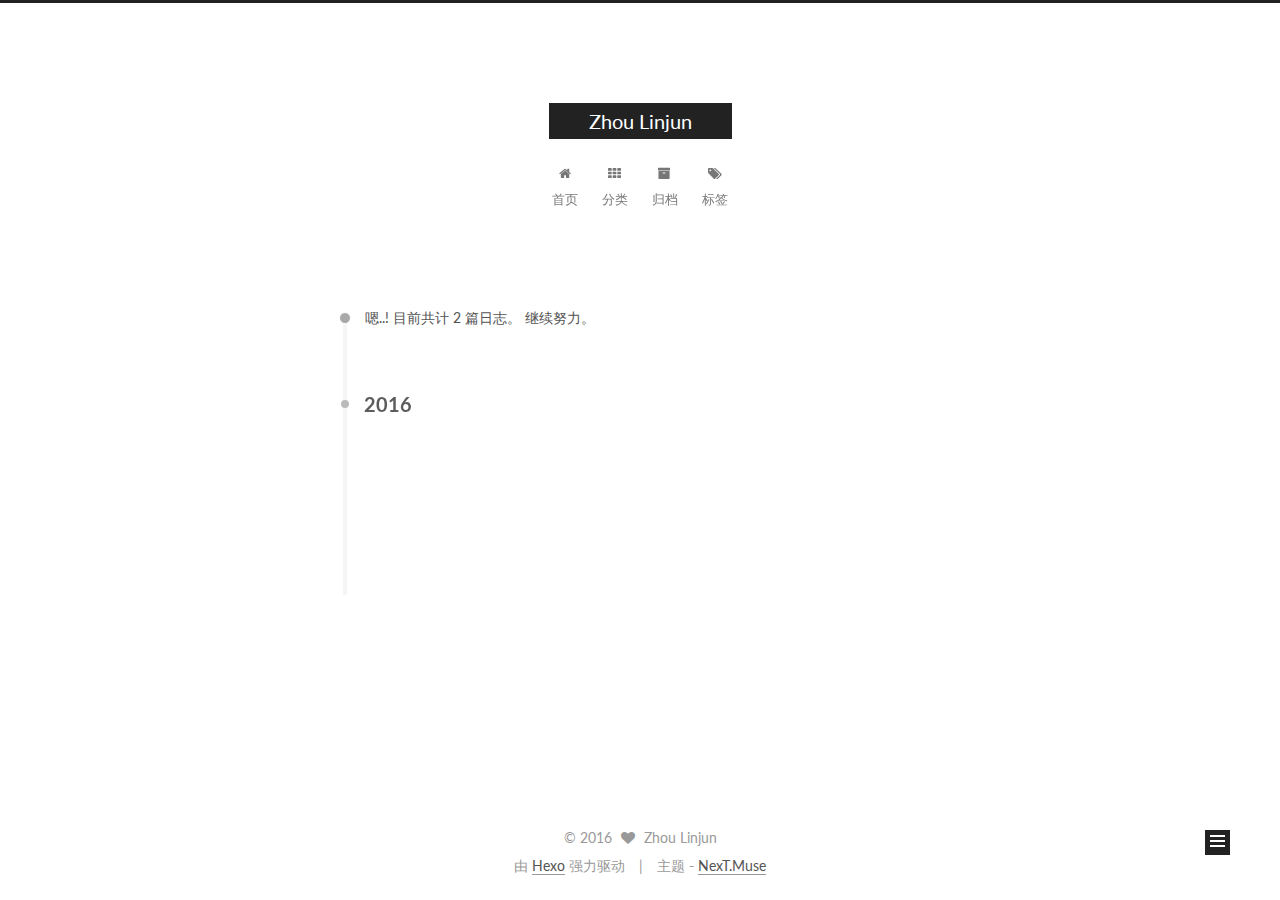
<file: archives/2016/index.html>
<!doctype html>



  


<html class="theme-next muse use-motion">
<head>
  <meta charset="UTF-8"/>
<meta http-equiv="X-UA-Compatible" content="IE=edge,chrome=1" />
<meta name="viewport" content="width=device-width, initial-scale=1, maximum-scale=1"/>



<meta http-equiv="Cache-Control" content="no-transform" />
<meta http-equiv="Cache-Control" content="no-siteapp" />












  
  
  <link href="/vendors/fancybox/source/jquery.fancybox.css?v=2.1.5" rel="stylesheet" type="text/css" />




  
  
  
  

  
    
    
  

  

  

  

  

  
    
    
    <link href="//fonts.googleapis.com/css?family=Lato:300,300italic,400,400italic,700,700italic&subset=latin,latin-ext" rel="stylesheet" type="text/css">
  






<link href="/vendors/font-awesome/css/font-awesome.min.css?v=4.4.0" rel="stylesheet" type="text/css" />

<link href="/css/main.css?v=5.0.1" rel="stylesheet" type="text/css" />


  <meta name="keywords" content="Hexo, NexT" />








  <link rel="shortcut icon" type="image/x-icon" href="/favicon.ico?v=5.0.1" />






<meta property="og:type" content="website">
<meta property="og:title" content="Zhou Linjun">
<meta property="og:url" content="http://yoursite.com/archives/2016/index.html">
<meta property="og:site_name" content="Zhou Linjun">
<meta name="twitter:card" content="summary">
<meta name="twitter:title" content="Zhou Linjun">



<script type="text/javascript" id="hexo.configuration">
  var NexT = window.NexT || {};
  var CONFIG = {
    scheme: 'Muse',
    sidebar: {"position":"left","display":"post"},
    fancybox: true,
    motion: true,
    duoshuo: {
      userId: 0,
      author: '博主'
    }
  };
</script>




  <link rel="canonical" href="http://yoursite.com/archives/2016/"/>

  <title> 归档 | Zhou Linjun </title>
</head>

<body itemscope itemtype="http://schema.org/WebPage" lang="zh-Hans">

  










  
  
    
  

  <div class="container one-collumn sidebar-position-left  page-archive  ">
    <div class="headband"></div>

    <header id="header" class="header" itemscope itemtype="http://schema.org/WPHeader">
      <div class="header-inner"><div class="site-meta ">
  

  <div class="custom-logo-site-title">
    <a href="/"  class="brand" rel="start">
      <span class="logo-line-before"><i></i></span>
      <span class="site-title">Zhou Linjun</span>
      <span class="logo-line-after"><i></i></span>
    </a>
  </div>
  <p class="site-subtitle"></p>
</div>

<div class="site-nav-toggle">
  <button>
    <span class="btn-bar"></span>
    <span class="btn-bar"></span>
    <span class="btn-bar"></span>
  </button>
</div>

<nav class="site-nav">
  

  
    <ul id="menu" class="menu">
      
        
        <li class="menu-item menu-item-home">
          <a href="/" rel="section">
            
              <i class="menu-item-icon fa fa-fw fa-home"></i> <br />
            
            首页
          </a>
        </li>
      
        
        <li class="menu-item menu-item-categories">
          <a href="/categories" rel="section">
            
              <i class="menu-item-icon fa fa-fw fa-th"></i> <br />
            
            分类
          </a>
        </li>
      
        
        <li class="menu-item menu-item-archives">
          <a href="/archives" rel="section">
            
              <i class="menu-item-icon fa fa-fw fa-archive"></i> <br />
            
            归档
          </a>
        </li>
      
        
        <li class="menu-item menu-item-tags">
          <a href="/tags" rel="section">
            
              <i class="menu-item-icon fa fa-fw fa-tags"></i> <br />
            
            标签
          </a>
        </li>
      

      
    </ul>
  

  
</nav>

 </div>
    </header>

    <main id="main" class="main">
      <div class="main-inner">
        <div class="content-wrap">
          <div id="content" class="content">
            

  <section id="posts" class="posts-collapse">
    <span class="archive-move-on"></span>

    <span class="archive-page-counter">
      
      
      
        
      
      嗯..! 目前共计 2 篇日志。 继续努力。
    </span>

    

      
      
      

      
        
        <div class="collection-title">
          <h2 class="archive-year motion-element" id="archive-year-2016">2016</h2>
        </div>
      
      

      

  <article class="post post-type-normal" itemscope itemtype="http://schema.org/Article">
    <header class="post-header">

      <h1 class="post-title">
        
            <a class="post-title-link" href="/2016/07/07/post/" itemprop="url">
              
                <span itemprop="name">Miao</span>
              
            </a>
        
      </h1>

      <div class="post-meta">
        <time class="post-time" itemprop="dateCreated"
              datetime="2016-07-07T13:34:36+08:00"
              content="2016-07-07" >
          07-07
        </time>
      </div>

    </header>
  </article>



    

      
      
      

      
      

      

  <article class="post post-type-normal" itemscope itemtype="http://schema.org/Article">
    <header class="post-header">

      <h1 class="post-title">
        
            <a class="post-title-link" href="/2016/07/07/hello-world/" itemprop="url">
              
                <span itemprop="name">Hello World</span>
              
            </a>
        
      </h1>

      <div class="post-meta">
        <time class="post-time" itemprop="dateCreated"
              datetime="2016-07-07T13:13:57+08:00"
              content="2016-07-07" >
          07-07
        </time>
      </div>

    </header>
  </article>



    

  </section>

  



          </div>
          


          

        </div>
        
          
  
  <div class="sidebar-toggle">
    <div class="sidebar-toggle-line-wrap">
      <span class="sidebar-toggle-line sidebar-toggle-line-first"></span>
      <span class="sidebar-toggle-line sidebar-toggle-line-middle"></span>
      <span class="sidebar-toggle-line sidebar-toggle-line-last"></span>
    </div>
  </div>

  <aside id="sidebar" class="sidebar">
    <div class="sidebar-inner">

      

      

      <section class="site-overview sidebar-panel  sidebar-panel-active ">
        <div class="site-author motion-element" itemprop="author" itemscope itemtype="http://schema.org/Person">
          <img class="site-author-image" itemprop="image"
               src="/images/avatar.gif"
               alt="Zhou Linjun" />
          <p class="site-author-name" itemprop="name">Zhou Linjun</p>
          <p class="site-description motion-element" itemprop="description"></p>
        </div>
        <nav class="site-state motion-element">
          <div class="site-state-item site-state-posts">
            <a href="/archives">
              <span class="site-state-item-count">2</span>
              <span class="site-state-item-name">日志</span>
            </a>
          </div>

          

          

        </nav>

        

        <div class="links-of-author motion-element">
          
        </div>

        
        

        
        

      </section>

      

    </div>
  </aside>


        
      </div>
    </main>

    <footer id="footer" class="footer">
      <div class="footer-inner">
        <div class="copyright" >
  
  &copy; 
  <span itemprop="copyrightYear">2016</span>
  <span class="with-love">
    <i class="fa fa-heart"></i>
  </span>
  <span class="author" itemprop="copyrightHolder">Zhou Linjun</span>
</div>

<div class="powered-by">
  由 <a class="theme-link" href="http://hexo.io">Hexo</a> 强力驱动
</div>

<div class="theme-info">
  主题 -
  <a class="theme-link" href="https://github.com/iissnan/hexo-theme-next">
    NexT.Muse
  </a>
</div>

        

        
      </div>
    </footer>

    <div class="back-to-top">
      <i class="fa fa-arrow-up"></i>
    </div>
  </div>

  

<script type="text/javascript">
  if (Object.prototype.toString.call(window.Promise) !== '[object Function]') {
    window.Promise = null;
  }
</script>









  



  
  <script type="text/javascript" src="/vendors/jquery/index.js?v=2.1.3"></script>

  
  <script type="text/javascript" src="/vendors/fastclick/lib/fastclick.min.js?v=1.0.6"></script>

  
  <script type="text/javascript" src="/vendors/jquery_lazyload/jquery.lazyload.js?v=1.9.7"></script>

  
  <script type="text/javascript" src="/vendors/velocity/velocity.min.js?v=1.2.1"></script>

  
  <script type="text/javascript" src="/vendors/velocity/velocity.ui.min.js?v=1.2.1"></script>

  
  <script type="text/javascript" src="/vendors/fancybox/source/jquery.fancybox.pack.js?v=2.1.5"></script>


  


  <script type="text/javascript" src="/js/src/utils.js?v=5.0.1"></script>

  <script type="text/javascript" src="/js/src/motion.js?v=5.0.1"></script>



  
  

  
  
    <script type="text/javascript" id="motion.page.archive">
      $('.archive-year').velocity('transition.slideLeftIn');
    </script>
  


  


  <script type="text/javascript" src="/js/src/bootstrap.js?v=5.0.1"></script>



  

  
    
  

  <script type="text/javascript">
    var duoshuoQuery = {short_name:"zhoulinjun"};
    (function() {
      var ds = document.createElement('script');
      ds.type = 'text/javascript';ds.async = true;
      ds.id = 'duoshuo-script';
      ds.src = (document.location.protocol == 'https:' ? 'https:' : 'http:') + '//static.duoshuo.com/embed.js';
      ds.charset = 'UTF-8';
      (document.getElementsByTagName('head')[0]
      || document.getElementsByTagName('body')[0]).appendChild(ds);
    })();
  </script>

  
    
    <script src="/vendors/ua-parser-js/dist/ua-parser.min.js?v=0.7.9"></script>
    <script src="/js/src/hook-duoshuo.js"></script>
  






  
  

  

  

  
  <script src="https://cdn1.lncld.net/static/js/av-core-mini-0.6.1.js"></script>
  <script>AV.initialize("bUgqnFxTkLufBfghp9zAGcvq-gzGzoHsz", "lJQSHHGENYdezdldCTG0eD6h");</script>
  <script>
    function showTime(Counter) {
      var query = new AV.Query(Counter);
      var entries = [];
      var $visitors = $(".leancloud_visitors");

      $visitors.each(function () {
        entries.push( $(this).attr("id").trim() );
      });

      query.containedIn('url', entries);
      query.find()
        .done(function (results) {
          var COUNT_CONTAINER_REF = '.leancloud-visitors-count';

          if (results.length === 0) {
            $visitors.find(COUNT_CONTAINER_REF).text(0);
            return;
          }

          for (var i = 0; i < results.length; i++) {
            var item = results[i];
            var url = item.get('url');
            var time = item.get('time');
            var element = document.getElementById(url);

            $(element).find(COUNT_CONTAINER_REF).text(time);
          }
          for(var i = 0; i < entries.length; i++) {
            var url = entries[i];
            var element = document.getElementById(url);
            var countSpan = $(element).find(COUNT_CONTAINER_REF);
            if( countSpan.text() == '') {
              countSpan.text(0);
            }
          }
        })
        .fail(function (object, error) {
          console.log("Error: " + error.code + " " + error.message);
        });
    }

    function addCount(Counter) {
      var $visitors = $(".leancloud_visitors");
      var url = $visitors.attr('id').trim();
      var title = $visitors.attr('data-flag-title').trim();
      var query = new AV.Query(Counter);

      query.equalTo("url", url);
      query.find({
        success: function(results) {
          if (results.length > 0) {
            var counter = results[0];
            counter.fetchWhenSave(true);
            counter.increment("time");
            counter.save(null, {
              success: function(counter) {
                var $element = $(document.getElementById(url));
                $element.find('.leancloud-visitors-count').text(counter.get('time'));
              },
              error: function(counter, error) {
                console.log('Failed to save Visitor num, with error message: ' + error.message);
              }
            });
          } else {
            var newcounter = new Counter();
            /* Set ACL */
            var acl = new AV.ACL();
            acl.setPublicReadAccess(true);
            acl.setPublicWriteAccess(true);
            newcounter.setACL(acl);
            /* End Set ACL */
            newcounter.set("title", title);
            newcounter.set("url", url);
            newcounter.set("time", 1);
            newcounter.save(null, {
              success: function(newcounter) {
                var $element = $(document.getElementById(url));
                $element.find('.leancloud-visitors-count').text(newcounter.get('time'));
              },
              error: function(newcounter, error) {
                console.log('Failed to create');
              }
            });
          }
        },
        error: function(error) {
          console.log('Error:' + error.code + " " + error.message);
        }
      });
    }

    $(function() {
      var Counter = AV.Object.extend("Counter");
      if ($('.leancloud_visitors').length == 1) {
        addCount(Counter);
      } else if ($('.post-title-link').length > 1) {
        showTime(Counter);
      }
    });
  </script>



  

</body>
</html>
</file>
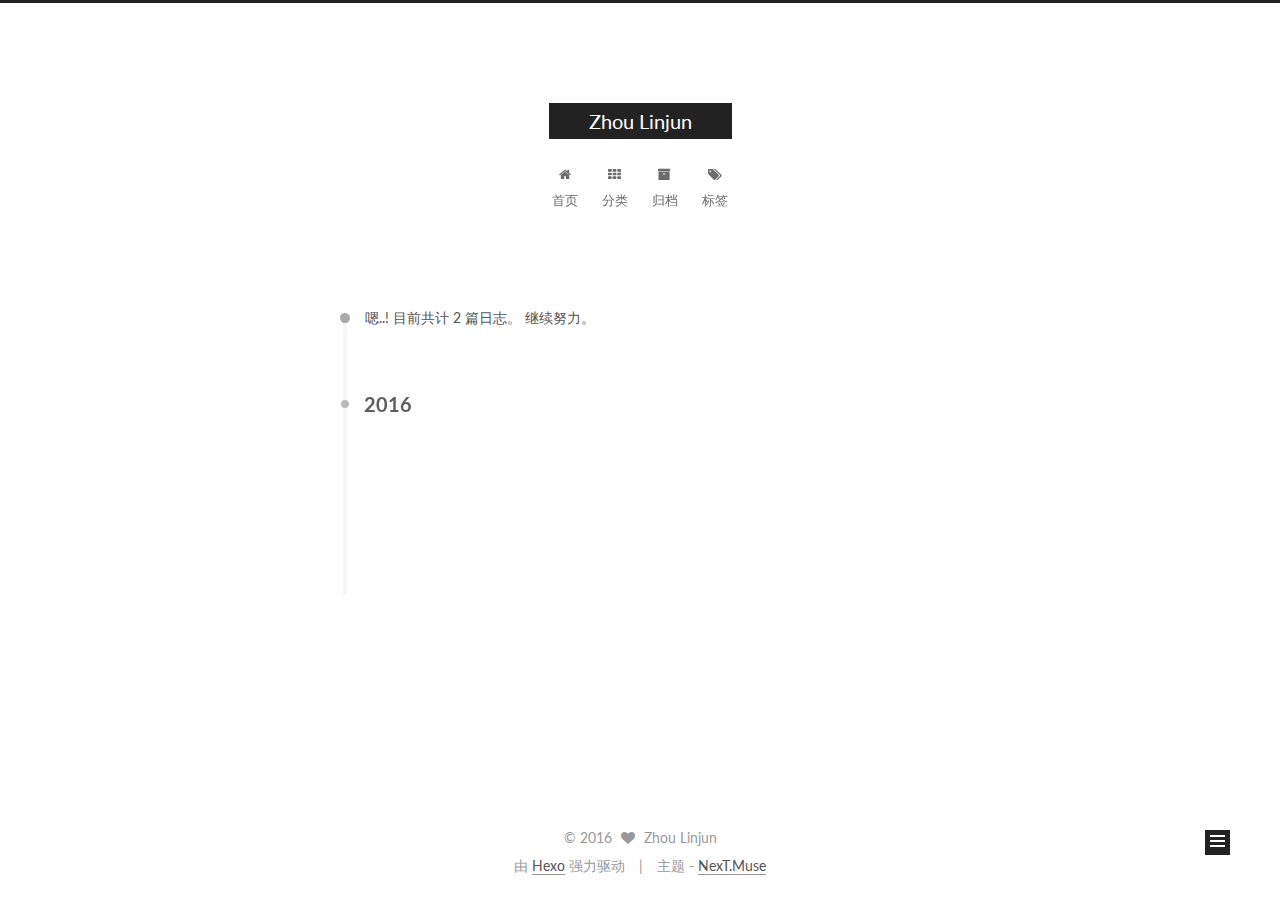
<file: archives/2016/07/index.html>
<!doctype html>



  


<html class="theme-next muse use-motion">
<head>
  <meta charset="UTF-8"/>
<meta http-equiv="X-UA-Compatible" content="IE=edge,chrome=1" />
<meta name="viewport" content="width=device-width, initial-scale=1, maximum-scale=1"/>



<meta http-equiv="Cache-Control" content="no-transform" />
<meta http-equiv="Cache-Control" content="no-siteapp" />












  
  
  <link href="/vendors/fancybox/source/jquery.fancybox.css?v=2.1.5" rel="stylesheet" type="text/css" />




  
  
  
  

  
    
    
  

  

  

  

  

  
    
    
    <link href="//fonts.googleapis.com/css?family=Lato:300,300italic,400,400italic,700,700italic&subset=latin,latin-ext" rel="stylesheet" type="text/css">
  






<link href="/vendors/font-awesome/css/font-awesome.min.css?v=4.4.0" rel="stylesheet" type="text/css" />

<link href="/css/main.css?v=5.0.1" rel="stylesheet" type="text/css" />


  <meta name="keywords" content="Hexo, NexT" />








  <link rel="shortcut icon" type="image/x-icon" href="/favicon.ico?v=5.0.1" />






<meta property="og:type" content="website">
<meta property="og:title" content="Zhou Linjun">
<meta property="og:url" content="http://yoursite.com/archives/2016/07/index.html">
<meta property="og:site_name" content="Zhou Linjun">
<meta name="twitter:card" content="summary">
<meta name="twitter:title" content="Zhou Linjun">



<script type="text/javascript" id="hexo.configuration">
  var NexT = window.NexT || {};
  var CONFIG = {
    scheme: 'Muse',
    sidebar: {"position":"left","display":"post"},
    fancybox: true,
    motion: true,
    duoshuo: {
      userId: 0,
      author: '博主'
    }
  };
</script>




  <link rel="canonical" href="http://yoursite.com/archives/2016/07/"/>

  <title> 归档 | Zhou Linjun </title>
</head>

<body itemscope itemtype="http://schema.org/WebPage" lang="zh-Hans">

  










  
  
    
  

  <div class="container one-collumn sidebar-position-left  page-archive  ">
    <div class="headband"></div>

    <header id="header" class="header" itemscope itemtype="http://schema.org/WPHeader">
      <div class="header-inner"><div class="site-meta ">
  

  <div class="custom-logo-site-title">
    <a href="/"  class="brand" rel="start">
      <span class="logo-line-before"><i></i></span>
      <span class="site-title">Zhou Linjun</span>
      <span class="logo-line-after"><i></i></span>
    </a>
  </div>
  <p class="site-subtitle"></p>
</div>

<div class="site-nav-toggle">
  <button>
    <span class="btn-bar"></span>
    <span class="btn-bar"></span>
    <span class="btn-bar"></span>
  </button>
</div>

<nav class="site-nav">
  

  
    <ul id="menu" class="menu">
      
        
        <li class="menu-item menu-item-home">
          <a href="/" rel="section">
            
              <i class="menu-item-icon fa fa-fw fa-home"></i> <br />
            
            首页
          </a>
        </li>
      
        
        <li class="menu-item menu-item-categories">
          <a href="/categories" rel="section">
            
              <i class="menu-item-icon fa fa-fw fa-th"></i> <br />
            
            分类
          </a>
        </li>
      
        
        <li class="menu-item menu-item-archives">
          <a href="/archives" rel="section">
            
              <i class="menu-item-icon fa fa-fw fa-archive"></i> <br />
            
            归档
          </a>
        </li>
      
        
        <li class="menu-item menu-item-tags">
          <a href="/tags" rel="section">
            
              <i class="menu-item-icon fa fa-fw fa-tags"></i> <br />
            
            标签
          </a>
        </li>
      

      
    </ul>
  

  
</nav>

 </div>
    </header>

    <main id="main" class="main">
      <div class="main-inner">
        <div class="content-wrap">
          <div id="content" class="content">
            

  <section id="posts" class="posts-collapse">
    <span class="archive-move-on"></span>

    <span class="archive-page-counter">
      
      
      
        
      
      嗯..! 目前共计 2 篇日志。 继续努力。
    </span>

    

      
      
      

      
        
        <div class="collection-title">
          <h2 class="archive-year motion-element" id="archive-year-2016">2016</h2>
        </div>
      
      

      

  <article class="post post-type-normal" itemscope itemtype="http://schema.org/Article">
    <header class="post-header">

      <h1 class="post-title">
        
            <a class="post-title-link" href="/2016/07/07/post/" itemprop="url">
              
                <span itemprop="name">Miao</span>
              
            </a>
        
      </h1>

      <div class="post-meta">
        <time class="post-time" itemprop="dateCreated"
              datetime="2016-07-07T13:34:36+08:00"
              content="2016-07-07" >
          07-07
        </time>
      </div>

    </header>
  </article>



    

      
      
      

      
      

      

  <article class="post post-type-normal" itemscope itemtype="http://schema.org/Article">
    <header class="post-header">

      <h1 class="post-title">
        
            <a class="post-title-link" href="/2016/07/07/hello-world/" itemprop="url">
              
                <span itemprop="name">Hello World</span>
              
            </a>
        
      </h1>

      <div class="post-meta">
        <time class="post-time" itemprop="dateCreated"
              datetime="2016-07-07T13:13:57+08:00"
              content="2016-07-07" >
          07-07
        </time>
      </div>

    </header>
  </article>



    

  </section>

  



          </div>
          


          

        </div>
        
          
  
  <div class="sidebar-toggle">
    <div class="sidebar-toggle-line-wrap">
      <span class="sidebar-toggle-line sidebar-toggle-line-first"></span>
      <span class="sidebar-toggle-line sidebar-toggle-line-middle"></span>
      <span class="sidebar-toggle-line sidebar-toggle-line-last"></span>
    </div>
  </div>

  <aside id="sidebar" class="sidebar">
    <div class="sidebar-inner">

      

      

      <section class="site-overview sidebar-panel  sidebar-panel-active ">
        <div class="site-author motion-element" itemprop="author" itemscope itemtype="http://schema.org/Person">
          <img class="site-author-image" itemprop="image"
               src="/images/avatar.gif"
               alt="Zhou Linjun" />
          <p class="site-author-name" itemprop="name">Zhou Linjun</p>
          <p class="site-description motion-element" itemprop="description"></p>
        </div>
        <nav class="site-state motion-element">
          <div class="site-state-item site-state-posts">
            <a href="/archives">
              <span class="site-state-item-count">2</span>
              <span class="site-state-item-name">日志</span>
            </a>
          </div>

          

          

        </nav>

        

        <div class="links-of-author motion-element">
          
        </div>

        
        

        
        

      </section>

      

    </div>
  </aside>


        
      </div>
    </main>

    <footer id="footer" class="footer">
      <div class="footer-inner">
        <div class="copyright" >
  
  &copy; 
  <span itemprop="copyrightYear">2016</span>
  <span class="with-love">
    <i class="fa fa-heart"></i>
  </span>
  <span class="author" itemprop="copyrightHolder">Zhou Linjun</span>
</div>

<div class="powered-by">
  由 <a class="theme-link" href="http://hexo.io">Hexo</a> 强力驱动
</div>

<div class="theme-info">
  主题 -
  <a class="theme-link" href="https://github.com/iissnan/hexo-theme-next">
    NexT.Muse
  </a>
</div>

        

        
      </div>
    </footer>

    <div class="back-to-top">
      <i class="fa fa-arrow-up"></i>
    </div>
  </div>

  

<script type="text/javascript">
  if (Object.prototype.toString.call(window.Promise) !== '[object Function]') {
    window.Promise = null;
  }
</script>









  



  
  <script type="text/javascript" src="/vendors/jquery/index.js?v=2.1.3"></script>

  
  <script type="text/javascript" src="/vendors/fastclick/lib/fastclick.min.js?v=1.0.6"></script>

  
  <script type="text/javascript" src="/vendors/jquery_lazyload/jquery.lazyload.js?v=1.9.7"></script>

  
  <script type="text/javascript" src="/vendors/velocity/velocity.min.js?v=1.2.1"></script>

  
  <script type="text/javascript" src="/vendors/velocity/velocity.ui.min.js?v=1.2.1"></script>

  
  <script type="text/javascript" src="/vendors/fancybox/source/jquery.fancybox.pack.js?v=2.1.5"></script>


  


  <script type="text/javascript" src="/js/src/utils.js?v=5.0.1"></script>

  <script type="text/javascript" src="/js/src/motion.js?v=5.0.1"></script>



  
  

  
  
    <script type="text/javascript" id="motion.page.archive">
      $('.archive-year').velocity('transition.slideLeftIn');
    </script>
  


  


  <script type="text/javascript" src="/js/src/bootstrap.js?v=5.0.1"></script>



  

  
    
  

  <script type="text/javascript">
    var duoshuoQuery = {short_name:"zhoulinjun"};
    (function() {
      var ds = document.createElement('script');
      ds.type = 'text/javascript';ds.async = true;
      ds.id = 'duoshuo-script';
      ds.src = (document.location.protocol == 'https:' ? 'https:' : 'http:') + '//static.duoshuo.com/embed.js';
      ds.charset = 'UTF-8';
      (document.getElementsByTagName('head')[0]
      || document.getElementsByTagName('body')[0]).appendChild(ds);
    })();
  </script>

  
    
    <script src="/vendors/ua-parser-js/dist/ua-parser.min.js?v=0.7.9"></script>
    <script src="/js/src/hook-duoshuo.js"></script>
  






  
  

  

  

  
  <script src="https://cdn1.lncld.net/static/js/av-core-mini-0.6.1.js"></script>
  <script>AV.initialize("bUgqnFxTkLufBfghp9zAGcvq-gzGzoHsz", "lJQSHHGENYdezdldCTG0eD6h");</script>
  <script>
    function showTime(Counter) {
      var query = new AV.Query(Counter);
      var entries = [];
      var $visitors = $(".leancloud_visitors");

      $visitors.each(function () {
        entries.push( $(this).attr("id").trim() );
      });

      query.containedIn('url', entries);
      query.find()
        .done(function (results) {
          var COUNT_CONTAINER_REF = '.leancloud-visitors-count';

          if (results.length === 0) {
            $visitors.find(COUNT_CONTAINER_REF).text(0);
            return;
          }

          for (var i = 0; i < results.length; i++) {
            var item = results[i];
            var url = item.get('url');
            var time = item.get('time');
            var element = document.getElementById(url);

            $(element).find(COUNT_CONTAINER_REF).text(time);
          }
          for(var i = 0; i < entries.length; i++) {
            var url = entries[i];
            var element = document.getElementById(url);
            var countSpan = $(element).find(COUNT_CONTAINER_REF);
            if( countSpan.text() == '') {
              countSpan.text(0);
            }
          }
        })
        .fail(function (object, error) {
          console.log("Error: " + error.code + " " + error.message);
        });
    }

    function addCount(Counter) {
      var $visitors = $(".leancloud_visitors");
      var url = $visitors.attr('id').trim();
      var title = $visitors.attr('data-flag-title').trim();
      var query = new AV.Query(Counter);

      query.equalTo("url", url);
      query.find({
        success: function(results) {
          if (results.length > 0) {
            var counter = results[0];
            counter.fetchWhenSave(true);
            counter.increment("time");
            counter.save(null, {
              success: function(counter) {
                var $element = $(document.getElementById(url));
                $element.find('.leancloud-visitors-count').text(counter.get('time'));
              },
              error: function(counter, error) {
                console.log('Failed to save Visitor num, with error message: ' + error.message);
              }
            });
          } else {
            var newcounter = new Counter();
            /* Set ACL */
            var acl = new AV.ACL();
            acl.setPublicReadAccess(true);
            acl.setPublicWriteAccess(true);
            newcounter.setACL(acl);
            /* End Set ACL */
            newcounter.set("title", title);
            newcounter.set("url", url);
            newcounter.set("time", 1);
            newcounter.save(null, {
              success: function(newcounter) {
                var $element = $(document.getElementById(url));
                $element.find('.leancloud-visitors-count').text(newcounter.get('time'));
              },
              error: function(newcounter, error) {
                console.log('Failed to create');
              }
            });
          }
        },
        error: function(error) {
          console.log('Error:' + error.code + " " + error.message);
        }
      });
    }

    $(function() {
      var Counter = AV.Object.extend("Counter");
      if ($('.leancloud_visitors').length == 1) {
        addCount(Counter);
      } else if ($('.post-title-link').length > 1) {
        showTime(Counter);
      }
    });
  </script>



  

</body>
</html>
</file>
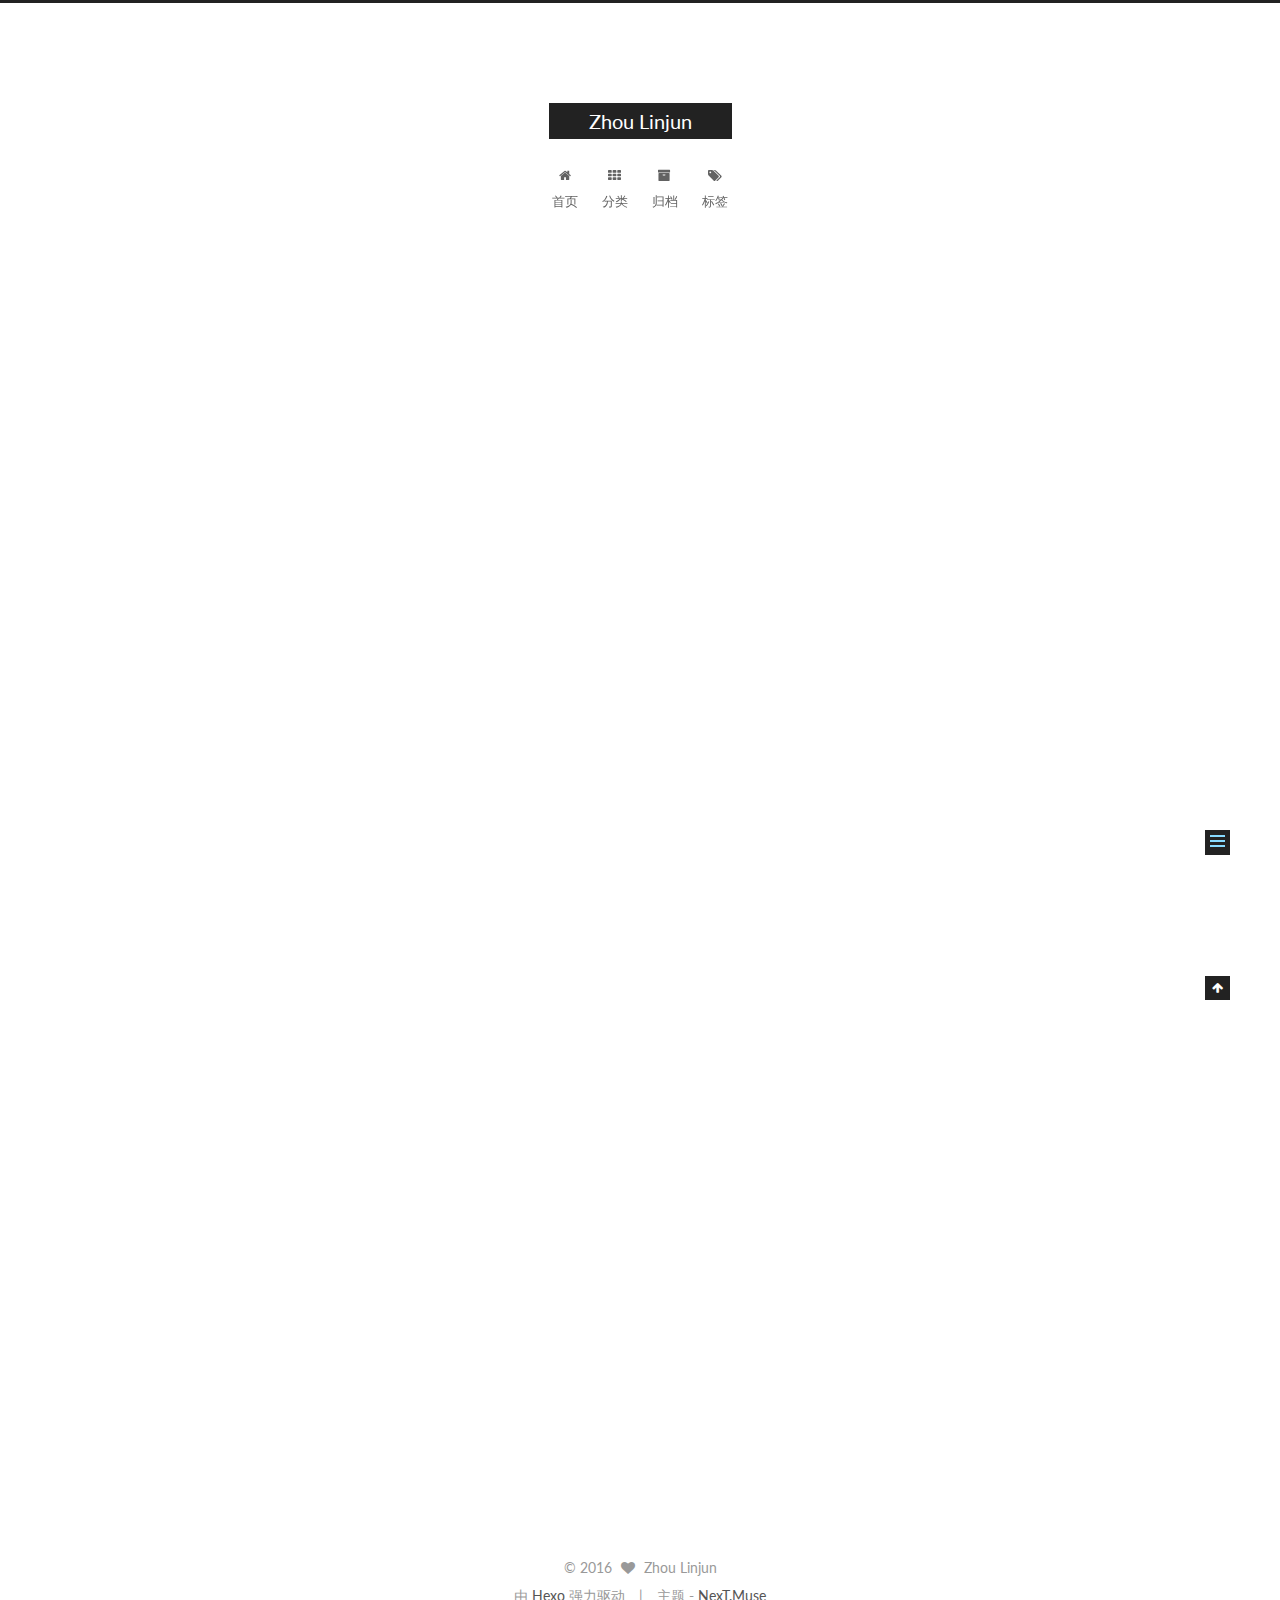
<file: 2016/07/07/hello-world/index.html>
<!doctype html>



  


<html class="theme-next muse use-motion">
<head>
  <meta charset="UTF-8"/>
<meta http-equiv="X-UA-Compatible" content="IE=edge,chrome=1" />
<meta name="viewport" content="width=device-width, initial-scale=1, maximum-scale=1"/>



<meta http-equiv="Cache-Control" content="no-transform" />
<meta http-equiv="Cache-Control" content="no-siteapp" />












  
  
  <link href="/vendors/fancybox/source/jquery.fancybox.css?v=2.1.5" rel="stylesheet" type="text/css" />




  
  
  
  

  
    
    
  

  

  

  

  

  
    
    
    <link href="//fonts.googleapis.com/css?family=Lato:300,300italic,400,400italic,700,700italic&subset=latin,latin-ext" rel="stylesheet" type="text/css">
  






<link href="/vendors/font-awesome/css/font-awesome.min.css?v=4.4.0" rel="stylesheet" type="text/css" />

<link href="/css/main.css?v=5.0.1" rel="stylesheet" type="text/css" />


  <meta name="keywords" content="Hexo, NexT" />








  <link rel="shortcut icon" type="image/x-icon" href="/favicon.ico?v=5.0.1" />






<meta name="description" content="Welcome to Hexo! This is your very first post. Check documentation for more info. If you get any problems when using Hexo, you can find the answer in troubleshooting or you can ask me on GitHub.
Quick">
<meta property="og:type" content="article">
<meta property="og:title" content="Hello World">
<meta property="og:url" content="http://yoursite.com/2016/07/07/hello-world/index.html">
<meta property="og:site_name" content="Zhou Linjun">
<meta property="og:description" content="Welcome to Hexo! This is your very first post. Check documentation for more info. If you get any problems when using Hexo, you can find the answer in troubleshooting or you can ask me on GitHub.
Quick">
<meta property="og:updated_time" content="2016-07-07T05:13:57.254Z">
<meta name="twitter:card" content="summary">
<meta name="twitter:title" content="Hello World">
<meta name="twitter:description" content="Welcome to Hexo! This is your very first post. Check documentation for more info. If you get any problems when using Hexo, you can find the answer in troubleshooting or you can ask me on GitHub.
Quick">



<script type="text/javascript" id="hexo.configuration">
  var NexT = window.NexT || {};
  var CONFIG = {
    scheme: 'Muse',
    sidebar: {"position":"left","display":"post"},
    fancybox: true,
    motion: true,
    duoshuo: {
      userId: 0,
      author: '博主'
    }
  };
</script>




  <link rel="canonical" href="http://yoursite.com/2016/07/07/hello-world/"/>

  <title> Hello World | Zhou Linjun </title>
</head>

<body itemscope itemtype="http://schema.org/WebPage" lang="zh-Hans">

  










  
  
    
  

  <div class="container one-collumn sidebar-position-left page-post-detail ">
    <div class="headband"></div>

    <header id="header" class="header" itemscope itemtype="http://schema.org/WPHeader">
      <div class="header-inner"><div class="site-meta ">
  

  <div class="custom-logo-site-title">
    <a href="/"  class="brand" rel="start">
      <span class="logo-line-before"><i></i></span>
      <span class="site-title">Zhou Linjun</span>
      <span class="logo-line-after"><i></i></span>
    </a>
  </div>
  <p class="site-subtitle"></p>
</div>

<div class="site-nav-toggle">
  <button>
    <span class="btn-bar"></span>
    <span class="btn-bar"></span>
    <span class="btn-bar"></span>
  </button>
</div>

<nav class="site-nav">
  

  
    <ul id="menu" class="menu">
      
        
        <li class="menu-item menu-item-home">
          <a href="/" rel="section">
            
              <i class="menu-item-icon fa fa-fw fa-home"></i> <br />
            
            首页
          </a>
        </li>
      
        
        <li class="menu-item menu-item-categories">
          <a href="/categories" rel="section">
            
              <i class="menu-item-icon fa fa-fw fa-th"></i> <br />
            
            分类
          </a>
        </li>
      
        
        <li class="menu-item menu-item-archives">
          <a href="/archives" rel="section">
            
              <i class="menu-item-icon fa fa-fw fa-archive"></i> <br />
            
            归档
          </a>
        </li>
      
        
        <li class="menu-item menu-item-tags">
          <a href="/tags" rel="section">
            
              <i class="menu-item-icon fa fa-fw fa-tags"></i> <br />
            
            标签
          </a>
        </li>
      

      
    </ul>
  

  
</nav>

 </div>
    </header>

    <main id="main" class="main">
      <div class="main-inner">
        <div class="content-wrap">
          <div id="content" class="content">
            

  <div id="posts" class="posts-expand">
    

  
  

  
  
  

  <article class="post post-type-normal " itemscope itemtype="http://schema.org/Article">

    
      <header class="post-header">

        
        
          <h1 class="post-title" itemprop="name headline">
            
            
              
                Hello World
              
            
          </h1>
        

        <div class="post-meta">
          <span class="post-time">
            <span class="post-meta-item-icon">
              <i class="fa fa-calendar-o"></i>
            </span>
            <span class="post-meta-item-text">发表于</span>
            <time itemprop="dateCreated" datetime="2016-07-07T13:13:57+08:00" content="2016-07-07">
              2016-07-07
            </time>
          </span>

          

          
            
              <span class="post-comments-count">
                &nbsp; | &nbsp;
                <a href="/2016/07/07/hello-world/#comments" itemprop="discussionUrl">
                  <span class="post-comments-count ds-thread-count" data-thread-key="2016/07/07/hello-world/" itemprop="commentsCount"></span>
                </a>
              </span>
            
          

          

          
          
             <span id="/2016/07/07/hello-world/" class="leancloud_visitors" data-flag-title="Hello World">
               &nbsp; | &nbsp;
               <span class="post-meta-item-icon">
                 <i class="fa fa-eye"></i>
               </span>
               <span class="post-meta-item-text">阅读次数 </span>
               <span class="leancloud-visitors-count"></span>
              </span>
          

          
        </div>
      </header>
    


    <div class="post-body" itemprop="articleBody">

      
      

      
        <p>Welcome to <a href="https://hexo.io/" target="_blank" rel="external">Hexo</a>! This is your very first post. Check <a href="https://hexo.io/docs/" target="_blank" rel="external">documentation</a> for more info. If you get any problems when using Hexo, you can find the answer in <a href="https://hexo.io/docs/troubleshooting.html" target="_blank" rel="external">troubleshooting</a> or you can ask me on <a href="https://github.com/hexojs/hexo/issues" target="_blank" rel="external">GitHub</a>.</p>
<h2 id="Quick-Start"><a href="#Quick-Start" class="headerlink" title="Quick Start"></a>Quick Start</h2><h3 id="Create-a-new-post"><a href="#Create-a-new-post" class="headerlink" title="Create a new post"></a>Create a new post</h3><figure class="highlight bash"><table><tr><td class="gutter"><pre><div class="line">1</div></pre></td><td class="code"><pre><div class="line">$ hexo new <span class="string">"My New Post"</span></div></pre></td></tr></table></figure>
<p>More info: <a href="https://hexo.io/docs/writing.html" target="_blank" rel="external">Writing</a></p>
<h3 id="Run-server"><a href="#Run-server" class="headerlink" title="Run server"></a>Run server</h3><figure class="highlight bash"><table><tr><td class="gutter"><pre><div class="line">1</div></pre></td><td class="code"><pre><div class="line">$ hexo server</div></pre></td></tr></table></figure>
<p>More info: <a href="https://hexo.io/docs/server.html" target="_blank" rel="external">Server</a></p>
<h3 id="Generate-static-files"><a href="#Generate-static-files" class="headerlink" title="Generate static files"></a>Generate static files</h3><figure class="highlight bash"><table><tr><td class="gutter"><pre><div class="line">1</div></pre></td><td class="code"><pre><div class="line">$ hexo generate</div></pre></td></tr></table></figure>
<p>More info: <a href="https://hexo.io/docs/generating.html" target="_blank" rel="external">Generating</a></p>
<h3 id="Deploy-to-remote-sites"><a href="#Deploy-to-remote-sites" class="headerlink" title="Deploy to remote sites"></a>Deploy to remote sites</h3><figure class="highlight bash"><table><tr><td class="gutter"><pre><div class="line">1</div></pre></td><td class="code"><pre><div class="line">$ hexo deploy</div></pre></td></tr></table></figure>
<p>More info: <a href="https://hexo.io/docs/deployment.html" target="_blank" rel="external">Deployment</a></p>

      
    </div>

    <div>
      
        

      
    </div>

    <div>
      
        

      
    </div>

    <footer class="post-footer">
      

      
        <div class="post-nav">
          <div class="post-nav-next post-nav-item">
            
          </div>

          <div class="post-nav-prev post-nav-item">
            
              <a href="/2016/07/07/post/" rel="prev" title="Miao">
                Miao <i class="fa fa-chevron-right"></i>
              </a>
            
          </div>
        </div>
      

      
      
    </footer>
  </article>



    <div class="post-spread">
      
    </div>
  </div>


          </div>
          


          
  <div class="comments" id="comments">
    
      <div class="ds-thread" data-thread-key="2016/07/07/hello-world/"
           data-title="Hello World" data-url="http://yoursite.com/2016/07/07/hello-world/">
      </div>
    
  </div>


        </div>
        
          
  
  <div class="sidebar-toggle">
    <div class="sidebar-toggle-line-wrap">
      <span class="sidebar-toggle-line sidebar-toggle-line-first"></span>
      <span class="sidebar-toggle-line sidebar-toggle-line-middle"></span>
      <span class="sidebar-toggle-line sidebar-toggle-line-last"></span>
    </div>
  </div>

  <aside id="sidebar" class="sidebar">
    <div class="sidebar-inner">

      

      
        <ul class="sidebar-nav motion-element">
          <li class="sidebar-nav-toc sidebar-nav-active" data-target="post-toc-wrap" >
            文章目录
          </li>
          <li class="sidebar-nav-overview" data-target="site-overview">
            站点概览
          </li>
        </ul>
      

      <section class="site-overview sidebar-panel ">
        <div class="site-author motion-element" itemprop="author" itemscope itemtype="http://schema.org/Person">
          <img class="site-author-image" itemprop="image"
               src="/images/avatar.gif"
               alt="Zhou Linjun" />
          <p class="site-author-name" itemprop="name">Zhou Linjun</p>
          <p class="site-description motion-element" itemprop="description"></p>
        </div>
        <nav class="site-state motion-element">
          <div class="site-state-item site-state-posts">
            <a href="/archives">
              <span class="site-state-item-count">2</span>
              <span class="site-state-item-name">日志</span>
            </a>
          </div>

          

          

        </nav>

        

        <div class="links-of-author motion-element">
          
        </div>

        
        

        
        

      </section>

      
        <section class="post-toc-wrap motion-element sidebar-panel sidebar-panel-active">
          <div class="post-toc">
            
              
            
            
              <div class="post-toc-content"><ol class="nav"><li class="nav-item nav-level-2"><a class="nav-link" href="#Quick-Start"><span class="nav-number">1.</span> <span class="nav-text">Quick Start</span></a><ol class="nav-child"><li class="nav-item nav-level-3"><a class="nav-link" href="#Create-a-new-post"><span class="nav-number">1.1.</span> <span class="nav-text">Create a new post</span></a></li><li class="nav-item nav-level-3"><a class="nav-link" href="#Run-server"><span class="nav-number">1.2.</span> <span class="nav-text">Run server</span></a></li><li class="nav-item nav-level-3"><a class="nav-link" href="#Generate-static-files"><span class="nav-number">1.3.</span> <span class="nav-text">Generate static files</span></a></li><li class="nav-item nav-level-3"><a class="nav-link" href="#Deploy-to-remote-sites"><span class="nav-number">1.4.</span> <span class="nav-text">Deploy to remote sites</span></a></li></ol></li></ol></div>
            
          </div>
        </section>
      

    </div>
  </aside>


        
      </div>
    </main>

    <footer id="footer" class="footer">
      <div class="footer-inner">
        <div class="copyright" >
  
  &copy; 
  <span itemprop="copyrightYear">2016</span>
  <span class="with-love">
    <i class="fa fa-heart"></i>
  </span>
  <span class="author" itemprop="copyrightHolder">Zhou Linjun</span>
</div>

<div class="powered-by">
  由 <a class="theme-link" href="http://hexo.io">Hexo</a> 强力驱动
</div>

<div class="theme-info">
  主题 -
  <a class="theme-link" href="https://github.com/iissnan/hexo-theme-next">
    NexT.Muse
  </a>
</div>

        

        
      </div>
    </footer>

    <div class="back-to-top">
      <i class="fa fa-arrow-up"></i>
    </div>
  </div>

  

<script type="text/javascript">
  if (Object.prototype.toString.call(window.Promise) !== '[object Function]') {
    window.Promise = null;
  }
</script>









  



  
  <script type="text/javascript" src="/vendors/jquery/index.js?v=2.1.3"></script>

  
  <script type="text/javascript" src="/vendors/fastclick/lib/fastclick.min.js?v=1.0.6"></script>

  
  <script type="text/javascript" src="/vendors/jquery_lazyload/jquery.lazyload.js?v=1.9.7"></script>

  
  <script type="text/javascript" src="/vendors/velocity/velocity.min.js?v=1.2.1"></script>

  
  <script type="text/javascript" src="/vendors/velocity/velocity.ui.min.js?v=1.2.1"></script>

  
  <script type="text/javascript" src="/vendors/fancybox/source/jquery.fancybox.pack.js?v=2.1.5"></script>


  


  <script type="text/javascript" src="/js/src/utils.js?v=5.0.1"></script>

  <script type="text/javascript" src="/js/src/motion.js?v=5.0.1"></script>



  
  

  
  <script type="text/javascript" src="/js/src/scrollspy.js?v=5.0.1"></script>
<script type="text/javascript" src="/js/src/post-details.js?v=5.0.1"></script>



  


  <script type="text/javascript" src="/js/src/bootstrap.js?v=5.0.1"></script>



  

  
    
  

  <script type="text/javascript">
    var duoshuoQuery = {short_name:"zhoulinjun"};
    (function() {
      var ds = document.createElement('script');
      ds.type = 'text/javascript';ds.async = true;
      ds.id = 'duoshuo-script';
      ds.src = (document.location.protocol == 'https:' ? 'https:' : 'http:') + '//static.duoshuo.com/embed.js';
      ds.charset = 'UTF-8';
      (document.getElementsByTagName('head')[0]
      || document.getElementsByTagName('body')[0]).appendChild(ds);
    })();
  </script>

  
    
    <script src="/vendors/ua-parser-js/dist/ua-parser.min.js?v=0.7.9"></script>
    <script src="/js/src/hook-duoshuo.js"></script>
  






  
  

  

  

  
  <script src="https://cdn1.lncld.net/static/js/av-core-mini-0.6.1.js"></script>
  <script>AV.initialize("bUgqnFxTkLufBfghp9zAGcvq-gzGzoHsz", "lJQSHHGENYdezdldCTG0eD6h");</script>
  <script>
    function showTime(Counter) {
      var query = new AV.Query(Counter);
      var entries = [];
      var $visitors = $(".leancloud_visitors");

      $visitors.each(function () {
        entries.push( $(this).attr("id").trim() );
      });

      query.containedIn('url', entries);
      query.find()
        .done(function (results) {
          var COUNT_CONTAINER_REF = '.leancloud-visitors-count';

          if (results.length === 0) {
            $visitors.find(COUNT_CONTAINER_REF).text(0);
            return;
          }

          for (var i = 0; i < results.length; i++) {
            var item = results[i];
            var url = item.get('url');
            var time = item.get('time');
            var element = document.getElementById(url);

            $(element).find(COUNT_CONTAINER_REF).text(time);
          }
          for(var i = 0; i < entries.length; i++) {
            var url = entries[i];
            var element = document.getElementById(url);
            var countSpan = $(element).find(COUNT_CONTAINER_REF);
            if( countSpan.text() == '') {
              countSpan.text(0);
            }
          }
        })
        .fail(function (object, error) {
          console.log("Error: " + error.code + " " + error.message);
        });
    }

    function addCount(Counter) {
      var $visitors = $(".leancloud_visitors");
      var url = $visitors.attr('id').trim();
      var title = $visitors.attr('data-flag-title').trim();
      var query = new AV.Query(Counter);

      query.equalTo("url", url);
      query.find({
        success: function(results) {
          if (results.length > 0) {
            var counter = results[0];
            counter.fetchWhenSave(true);
            counter.increment("time");
            counter.save(null, {
              success: function(counter) {
                var $element = $(document.getElementById(url));
                $element.find('.leancloud-visitors-count').text(counter.get('time'));
              },
              error: function(counter, error) {
                console.log('Failed to save Visitor num, with error message: ' + error.message);
              }
            });
          } else {
            var newcounter = new Counter();
            /* Set ACL */
            var acl = new AV.ACL();
            acl.setPublicReadAccess(true);
            acl.setPublicWriteAccess(true);
            newcounter.setACL(acl);
            /* End Set ACL */
            newcounter.set("title", title);
            newcounter.set("url", url);
            newcounter.set("time", 1);
            newcounter.save(null, {
              success: function(newcounter) {
                var $element = $(document.getElementById(url));
                $element.find('.leancloud-visitors-count').text(newcounter.get('time'));
              },
              error: function(newcounter, error) {
                console.log('Failed to create');
              }
            });
          }
        },
        error: function(error) {
          console.log('Error:' + error.code + " " + error.message);
        }
      });
    }

    $(function() {
      var Counter = AV.Object.extend("Counter");
      if ($('.leancloud_visitors').length == 1) {
        addCount(Counter);
      } else if ($('.post-title-link').length > 1) {
        showTime(Counter);
      }
    });
  </script>



  

</body>
</html>
</file>
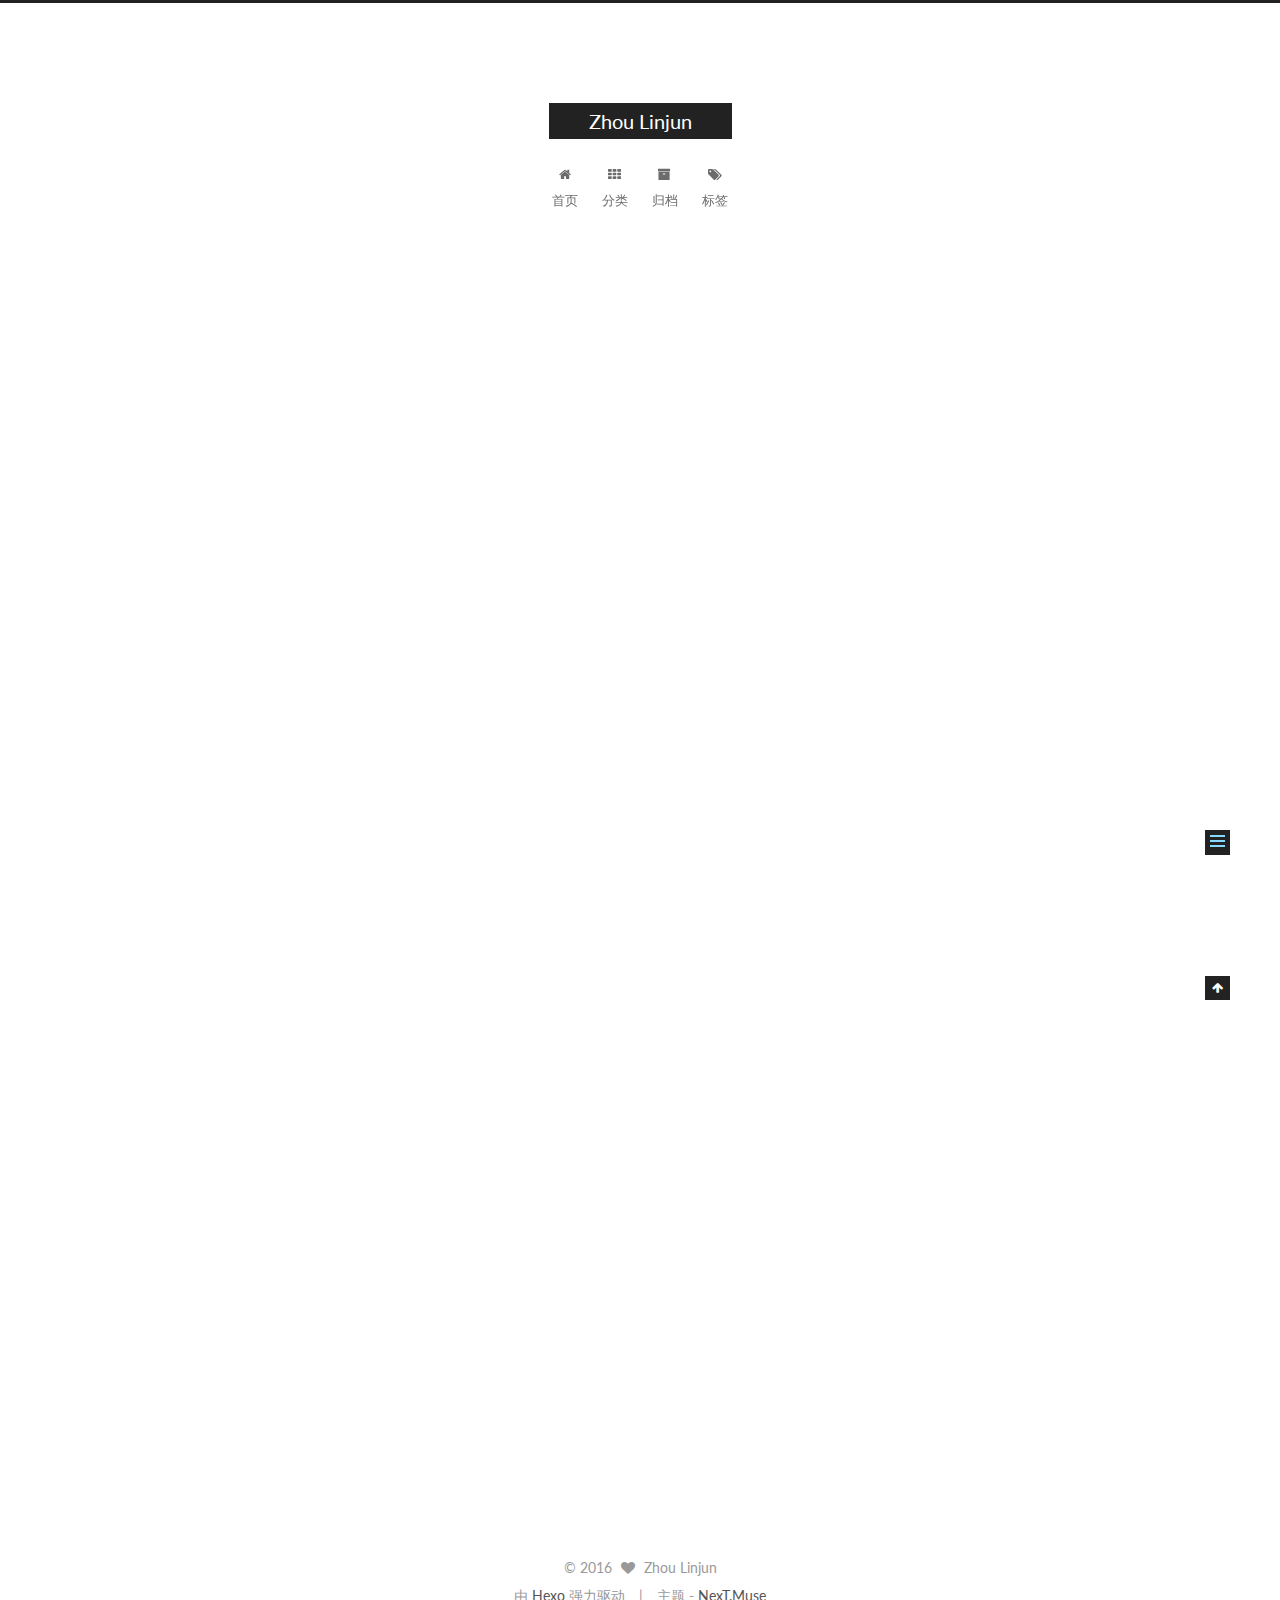
<file: 2016/07/07/post/index.html>
<!doctype html>



  


<html class="theme-next muse use-motion">
<head>
  <meta charset="UTF-8"/>
<meta http-equiv="X-UA-Compatible" content="IE=edge,chrome=1" />
<meta name="viewport" content="width=device-width, initial-scale=1, maximum-scale=1"/>



<meta http-equiv="Cache-Control" content="no-transform" />
<meta http-equiv="Cache-Control" content="no-siteapp" />












  
  
  <link href="/vendors/fancybox/source/jquery.fancybox.css?v=2.1.5" rel="stylesheet" type="text/css" />




  
  
  
  

  
    
    
  

  

  

  

  

  
    
    
    <link href="//fonts.googleapis.com/css?family=Lato:300,300italic,400,400italic,700,700italic&subset=latin,latin-ext" rel="stylesheet" type="text/css">
  






<link href="/vendors/font-awesome/css/font-awesome.min.css?v=4.4.0" rel="stylesheet" type="text/css" />

<link href="/css/main.css?v=5.0.1" rel="stylesheet" type="text/css" />


  <meta name="keywords" content="Hexo, NexT" />








  <link rel="shortcut icon" type="image/x-icon" href="/favicon.ico?v=5.0.1" />






<meta name="description" content="Welcome to Hexo! This is your very first post. Check documentation for more info. If you get any problems when using Hexo, you can find the answer in troubleshooting or you can ask me on GitHub.
Quick">
<meta property="og:type" content="article">
<meta property="og:title" content="Miao">
<meta property="og:url" content="http://yoursite.com/2016/07/07/post/index.html">
<meta property="og:site_name" content="Zhou Linjun">
<meta property="og:description" content="Welcome to Hexo! This is your very first post. Check documentation for more info. If you get any problems when using Hexo, you can find the answer in troubleshooting or you can ask me on GitHub.
Quick">
<meta property="og:updated_time" content="2016-07-07T05:34:36.082Z">
<meta name="twitter:card" content="summary">
<meta name="twitter:title" content="Miao">
<meta name="twitter:description" content="Welcome to Hexo! This is your very first post. Check documentation for more info. If you get any problems when using Hexo, you can find the answer in troubleshooting or you can ask me on GitHub.
Quick">



<script type="text/javascript" id="hexo.configuration">
  var NexT = window.NexT || {};
  var CONFIG = {
    scheme: 'Muse',
    sidebar: {"position":"left","display":"post"},
    fancybox: true,
    motion: true,
    duoshuo: {
      userId: 0,
      author: '博主'
    }
  };
</script>




  <link rel="canonical" href="http://yoursite.com/2016/07/07/post/"/>

  <title> Miao | Zhou Linjun </title>
</head>

<body itemscope itemtype="http://schema.org/WebPage" lang="zh-Hans">

  










  
  
    
  

  <div class="container one-collumn sidebar-position-left page-post-detail ">
    <div class="headband"></div>

    <header id="header" class="header" itemscope itemtype="http://schema.org/WPHeader">
      <div class="header-inner"><div class="site-meta ">
  

  <div class="custom-logo-site-title">
    <a href="/"  class="brand" rel="start">
      <span class="logo-line-before"><i></i></span>
      <span class="site-title">Zhou Linjun</span>
      <span class="logo-line-after"><i></i></span>
    </a>
  </div>
  <p class="site-subtitle"></p>
</div>

<div class="site-nav-toggle">
  <button>
    <span class="btn-bar"></span>
    <span class="btn-bar"></span>
    <span class="btn-bar"></span>
  </button>
</div>

<nav class="site-nav">
  

  
    <ul id="menu" class="menu">
      
        
        <li class="menu-item menu-item-home">
          <a href="/" rel="section">
            
              <i class="menu-item-icon fa fa-fw fa-home"></i> <br />
            
            首页
          </a>
        </li>
      
        
        <li class="menu-item menu-item-categories">
          <a href="/categories" rel="section">
            
              <i class="menu-item-icon fa fa-fw fa-th"></i> <br />
            
            分类
          </a>
        </li>
      
        
        <li class="menu-item menu-item-archives">
          <a href="/archives" rel="section">
            
              <i class="menu-item-icon fa fa-fw fa-archive"></i> <br />
            
            归档
          </a>
        </li>
      
        
        <li class="menu-item menu-item-tags">
          <a href="/tags" rel="section">
            
              <i class="menu-item-icon fa fa-fw fa-tags"></i> <br />
            
            标签
          </a>
        </li>
      

      
    </ul>
  

  
</nav>

 </div>
    </header>

    <main id="main" class="main">
      <div class="main-inner">
        <div class="content-wrap">
          <div id="content" class="content">
            

  <div id="posts" class="posts-expand">
    

  
  

  
  
  

  <article class="post post-type-normal " itemscope itemtype="http://schema.org/Article">

    
      <header class="post-header">

        
        
          <h1 class="post-title" itemprop="name headline">
            
            
              
                Miao
              
            
          </h1>
        

        <div class="post-meta">
          <span class="post-time">
            <span class="post-meta-item-icon">
              <i class="fa fa-calendar-o"></i>
            </span>
            <span class="post-meta-item-text">发表于</span>
            <time itemprop="dateCreated" datetime="2016-07-07T13:34:36+08:00" content="2016-07-07">
              2016-07-07
            </time>
          </span>

          

          
            
              <span class="post-comments-count">
                &nbsp; | &nbsp;
                <a href="/2016/07/07/post/#comments" itemprop="discussionUrl">
                  <span class="post-comments-count ds-thread-count" data-thread-key="2016/07/07/post/" itemprop="commentsCount"></span>
                </a>
              </span>
            
          

          

          
          
             <span id="/2016/07/07/post/" class="leancloud_visitors" data-flag-title="Miao">
               &nbsp; | &nbsp;
               <span class="post-meta-item-icon">
                 <i class="fa fa-eye"></i>
               </span>
               <span class="post-meta-item-text">阅读次数 </span>
               <span class="leancloud-visitors-count"></span>
              </span>
          

          
        </div>
      </header>
    


    <div class="post-body" itemprop="articleBody">

      
      

      
        <p>Welcome to <a href="https://hexo.io/" target="_blank" rel="external">Hexo</a>! This is your very first post. Check <a href="https://hexo.io/docs/" target="_blank" rel="external">documentation</a> for more info. If you get any problems when using Hexo, you can find the answer in <a href="https://hexo.io/docs/troubleshooting.html" target="_blank" rel="external">troubleshooting</a> or you can ask me on <a href="https://github.com/hexojs/hexo/issues" target="_blank" rel="external">GitHub</a>.</p>
<h2 id="Quick-Start"><a href="#Quick-Start" class="headerlink" title="Quick Start"></a>Quick Start</h2><h3 id="Create-a-new-post"><a href="#Create-a-new-post" class="headerlink" title="Create a new post"></a>Create a new post</h3><figure class="highlight bash"><table><tr><td class="gutter"><pre><div class="line">1</div></pre></td><td class="code"><pre><div class="line">$ hexo new <span class="string">"My New Post"</span></div></pre></td></tr></table></figure>
<p>More info: <a href="https://hexo.io/docs/writing.html" target="_blank" rel="external">Writing</a></p>
<h3 id="Run-server"><a href="#Run-server" class="headerlink" title="Run server"></a>Run server</h3><figure class="highlight bash"><table><tr><td class="gutter"><pre><div class="line">1</div></pre></td><td class="code"><pre><div class="line">$ hexo server</div></pre></td></tr></table></figure>
<p>More info: <a href="https://hexo.io/docs/server.html" target="_blank" rel="external">Server</a></p>
<h3 id="Generate-static-files"><a href="#Generate-static-files" class="headerlink" title="Generate static files"></a>Generate static files</h3><figure class="highlight bash"><table><tr><td class="gutter"><pre><div class="line">1</div></pre></td><td class="code"><pre><div class="line">$ hexo generate</div></pre></td></tr></table></figure>
<p>More info: <a href="https://hexo.io/docs/generating.html" target="_blank" rel="external">Generating</a></p>
<h3 id="Deploy-to-remote-sites"><a href="#Deploy-to-remote-sites" class="headerlink" title="Deploy to remote sites"></a>Deploy to remote sites</h3><figure class="highlight bash"><table><tr><td class="gutter"><pre><div class="line">1</div></pre></td><td class="code"><pre><div class="line">$ hexo deploy</div></pre></td></tr></table></figure>
<p>More info: <a href="https://hexo.io/docs/deployment.html" target="_blank" rel="external">Deployment</a></p>

      
    </div>

    <div>
      
        

      
    </div>

    <div>
      
        

      
    </div>

    <footer class="post-footer">
      

      
        <div class="post-nav">
          <div class="post-nav-next post-nav-item">
            
              <a href="/2016/07/07/hello-world/" rel="next" title="Hello World">
                <i class="fa fa-chevron-left"></i> Hello World
              </a>
            
          </div>

          <div class="post-nav-prev post-nav-item">
            
          </div>
        </div>
      

      
      
    </footer>
  </article>



    <div class="post-spread">
      
    </div>
  </div>


          </div>
          


          
  <div class="comments" id="comments">
    
      <div class="ds-thread" data-thread-key="2016/07/07/post/"
           data-title="Miao" data-url="http://yoursite.com/2016/07/07/post/">
      </div>
    
  </div>


        </div>
        
          
  
  <div class="sidebar-toggle">
    <div class="sidebar-toggle-line-wrap">
      <span class="sidebar-toggle-line sidebar-toggle-line-first"></span>
      <span class="sidebar-toggle-line sidebar-toggle-line-middle"></span>
      <span class="sidebar-toggle-line sidebar-toggle-line-last"></span>
    </div>
  </div>

  <aside id="sidebar" class="sidebar">
    <div class="sidebar-inner">

      

      
        <ul class="sidebar-nav motion-element">
          <li class="sidebar-nav-toc sidebar-nav-active" data-target="post-toc-wrap" >
            文章目录
          </li>
          <li class="sidebar-nav-overview" data-target="site-overview">
            站点概览
          </li>
        </ul>
      

      <section class="site-overview sidebar-panel ">
        <div class="site-author motion-element" itemprop="author" itemscope itemtype="http://schema.org/Person">
          <img class="site-author-image" itemprop="image"
               src="/images/avatar.gif"
               alt="Zhou Linjun" />
          <p class="site-author-name" itemprop="name">Zhou Linjun</p>
          <p class="site-description motion-element" itemprop="description"></p>
        </div>
        <nav class="site-state motion-element">
          <div class="site-state-item site-state-posts">
            <a href="/archives">
              <span class="site-state-item-count">2</span>
              <span class="site-state-item-name">日志</span>
            </a>
          </div>

          

          

        </nav>

        

        <div class="links-of-author motion-element">
          
        </div>

        
        

        
        

      </section>

      
        <section class="post-toc-wrap motion-element sidebar-panel sidebar-panel-active">
          <div class="post-toc">
            
              
            
            
              <div class="post-toc-content"><ol class="nav"><li class="nav-item nav-level-2"><a class="nav-link" href="#Quick-Start"><span class="nav-number">1.</span> <span class="nav-text">Quick Start</span></a><ol class="nav-child"><li class="nav-item nav-level-3"><a class="nav-link" href="#Create-a-new-post"><span class="nav-number">1.1.</span> <span class="nav-text">Create a new post</span></a></li><li class="nav-item nav-level-3"><a class="nav-link" href="#Run-server"><span class="nav-number">1.2.</span> <span class="nav-text">Run server</span></a></li><li class="nav-item nav-level-3"><a class="nav-link" href="#Generate-static-files"><span class="nav-number">1.3.</span> <span class="nav-text">Generate static files</span></a></li><li class="nav-item nav-level-3"><a class="nav-link" href="#Deploy-to-remote-sites"><span class="nav-number">1.4.</span> <span class="nav-text">Deploy to remote sites</span></a></li></ol></li></ol></div>
            
          </div>
        </section>
      

    </div>
  </aside>


        
      </div>
    </main>

    <footer id="footer" class="footer">
      <div class="footer-inner">
        <div class="copyright" >
  
  &copy; 
  <span itemprop="copyrightYear">2016</span>
  <span class="with-love">
    <i class="fa fa-heart"></i>
  </span>
  <span class="author" itemprop="copyrightHolder">Zhou Linjun</span>
</div>

<div class="powered-by">
  由 <a class="theme-link" href="http://hexo.io">Hexo</a> 强力驱动
</div>

<div class="theme-info">
  主题 -
  <a class="theme-link" href="https://github.com/iissnan/hexo-theme-next">
    NexT.Muse
  </a>
</div>

        

        
      </div>
    </footer>

    <div class="back-to-top">
      <i class="fa fa-arrow-up"></i>
    </div>
  </div>

  

<script type="text/javascript">
  if (Object.prototype.toString.call(window.Promise) !== '[object Function]') {
    window.Promise = null;
  }
</script>









  



  
  <script type="text/javascript" src="/vendors/jquery/index.js?v=2.1.3"></script>

  
  <script type="text/javascript" src="/vendors/fastclick/lib/fastclick.min.js?v=1.0.6"></script>

  
  <script type="text/javascript" src="/vendors/jquery_lazyload/jquery.lazyload.js?v=1.9.7"></script>

  
  <script type="text/javascript" src="/vendors/velocity/velocity.min.js?v=1.2.1"></script>

  
  <script type="text/javascript" src="/vendors/velocity/velocity.ui.min.js?v=1.2.1"></script>

  
  <script type="text/javascript" src="/vendors/fancybox/source/jquery.fancybox.pack.js?v=2.1.5"></script>


  


  <script type="text/javascript" src="/js/src/utils.js?v=5.0.1"></script>

  <script type="text/javascript" src="/js/src/motion.js?v=5.0.1"></script>



  
  

  
  <script type="text/javascript" src="/js/src/scrollspy.js?v=5.0.1"></script>
<script type="text/javascript" src="/js/src/post-details.js?v=5.0.1"></script>



  


  <script type="text/javascript" src="/js/src/bootstrap.js?v=5.0.1"></script>



  

  
    
  

  <script type="text/javascript">
    var duoshuoQuery = {short_name:"zhoulinjun"};
    (function() {
      var ds = document.createElement('script');
      ds.type = 'text/javascript';ds.async = true;
      ds.id = 'duoshuo-script';
      ds.src = (document.location.protocol == 'https:' ? 'https:' : 'http:') + '//static.duoshuo.com/embed.js';
      ds.charset = 'UTF-8';
      (document.getElementsByTagName('head')[0]
      || document.getElementsByTagName('body')[0]).appendChild(ds);
    })();
  </script>

  
    
    <script src="/vendors/ua-parser-js/dist/ua-parser.min.js?v=0.7.9"></script>
    <script src="/js/src/hook-duoshuo.js"></script>
  






  
  

  

  

  
  <script src="https://cdn1.lncld.net/static/js/av-core-mini-0.6.1.js"></script>
  <script>AV.initialize("bUgqnFxTkLufBfghp9zAGcvq-gzGzoHsz", "lJQSHHGENYdezdldCTG0eD6h");</script>
  <script>
    function showTime(Counter) {
      var query = new AV.Query(Counter);
      var entries = [];
      var $visitors = $(".leancloud_visitors");

      $visitors.each(function () {
        entries.push( $(this).attr("id").trim() );
      });

      query.containedIn('url', entries);
      query.find()
        .done(function (results) {
          var COUNT_CONTAINER_REF = '.leancloud-visitors-count';

          if (results.length === 0) {
            $visitors.find(COUNT_CONTAINER_REF).text(0);
            return;
          }

          for (var i = 0; i < results.length; i++) {
            var item = results[i];
            var url = item.get('url');
            var time = item.get('time');
            var element = document.getElementById(url);

            $(element).find(COUNT_CONTAINER_REF).text(time);
          }
          for(var i = 0; i < entries.length; i++) {
            var url = entries[i];
            var element = document.getElementById(url);
            var countSpan = $(element).find(COUNT_CONTAINER_REF);
            if( countSpan.text() == '') {
              countSpan.text(0);
            }
          }
        })
        .fail(function (object, error) {
          console.log("Error: " + error.code + " " + error.message);
        });
    }

    function addCount(Counter) {
      var $visitors = $(".leancloud_visitors");
      var url = $visitors.attr('id').trim();
      var title = $visitors.attr('data-flag-title').trim();
      var query = new AV.Query(Counter);

      query.equalTo("url", url);
      query.find({
        success: function(results) {
          if (results.length > 0) {
            var counter = results[0];
            counter.fetchWhenSave(true);
            counter.increment("time");
            counter.save(null, {
              success: function(counter) {
                var $element = $(document.getElementById(url));
                $element.find('.leancloud-visitors-count').text(counter.get('time'));
              },
              error: function(counter, error) {
                console.log('Failed to save Visitor num, with error message: ' + error.message);
              }
            });
          } else {
            var newcounter = new Counter();
            /* Set ACL */
            var acl = new AV.ACL();
            acl.setPublicReadAccess(true);
            acl.setPublicWriteAccess(true);
            newcounter.setACL(acl);
            /* End Set ACL */
            newcounter.set("title", title);
            newcounter.set("url", url);
            newcounter.set("time", 1);
            newcounter.save(null, {
              success: function(newcounter) {
                var $element = $(document.getElementById(url));
                $element.find('.leancloud-visitors-count').text(newcounter.get('time'));
              },
              error: function(newcounter, error) {
                console.log('Failed to create');
              }
            });
          }
        },
        error: function(error) {
          console.log('Error:' + error.code + " " + error.message);
        }
      });
    }

    $(function() {
      var Counter = AV.Object.extend("Counter");
      if ($('.leancloud_visitors').length == 1) {
        addCount(Counter);
      } else if ($('.post-title-link').length > 1) {
        showTime(Counter);
      }
    });
  </script>



  

</body>
</html>
</file>
<file: css/main.css>
/* normalize.css v3.0.2 | MIT License | git.io/normalize */
html {
  font-family: sans-serif; /* 1 */
  -ms-text-size-adjust: 100%; /* 2 */
  -webkit-text-size-adjust: 100%; /* 2 */
}
body {
  margin: 0;
}
article,
aside,
details,
figcaption,
figure,
footer,
header,
hgroup,
main,
menu,
nav,
section,
summary {
  display: block;
}
audio,
canvas,
progress,
video {
  display: inline-block; /* 1 */
  vertical-align: baseline; /* 2 */
}
audio:not([controls]) {
  display: none;
  height: 0;
}
[hidden],
template {
  display: none;
}
a {
  background-color: transparent;
}
a:active,
a:hover {
  outline: 0;
}
abbr[title] {
  border-bottom: 1px dotted;
}
b,
strong {
  font-weight: bold;
}
dfn {
  font-style: italic;
}
h1 {
  font-size: 2em;
  margin: 0.67em 0;
}
mark {
  background: #ff0;
  color: #000;
}
small {
  font-size: 80%;
}
sub,
sup {
  font-size: 75%;
  line-height: 0;
  position: relative;
  vertical-align: baseline;
}
sup {
  top: -0.5em;
}
sub {
  bottom: -0.25em;
}
img {
  border: 0;
}
svg:not(:root) {
  overflow: hidden;
}
figure {
  margin: 1em 40px;
}
hr {
  -moz-box-sizing: content-box;
  box-sizing: content-box;
  height: 0;
}
pre {
  overflow: auto;
}
code,
kbd,
pre,
samp {
  font-family: monospace, monospace;
  font-size: 1em;
}
button,
input,
optgroup,
select,
textarea {
  color: inherit; /* 1 */
  font: inherit; /* 2 */
  margin: 0; /* 3 */
}
button {
  overflow: visible;
}
button,
select {
  text-transform: none;
}
button,
html input[type="button"],
input[type="reset"],
input[type="submit"] {
  -webkit-appearance: button; /* 2 */
  cursor: pointer; /* 3 */
}
button[disabled],
html input[disabled] {
  cursor: default;
}
button::-moz-focus-inner,
input::-moz-focus-inner {
  border: 0;
  padding: 0;
}
input {
  line-height: normal;
}
input[type="checkbox"],
input[type="radio"] {
  box-sizing: border-box; /* 1 */
  padding: 0; /* 2 */
}
input[type="number"]::-webkit-inner-spin-button,
input[type="number"]::-webkit-outer-spin-button {
  height: auto;
}
input[type="search"] {
  -webkit-appearance: textfield; /* 1 */
  -moz-box-sizing: content-box;
  -webkit-box-sizing: content-box; /* 2 */
  box-sizing: content-box;
}
input[type="search"]::-webkit-search-cancel-button,
input[type="search"]::-webkit-search-decoration {
  -webkit-appearance: none;
}
fieldset {
  border: 1px solid #c0c0c0;
  margin: 0 2px;
  padding: 0.35em 0.625em 0.75em;
}
legend {
  border: 0; /* 1 */
  padding: 0; /* 2 */
}
textarea {
  overflow: auto;
}
optgroup {
  font-weight: bold;
}
table {
  border-collapse: collapse;
  border-spacing: 0;
}
td,
th {
  padding: 0;
}
::selection {
  background: #262a30;
  color: #fff;
}
body {
  position: relative;
  font-family: 'Lato', "PingFang SC", "Microsoft YaHei", sans-serif;
  font-size: 14px;
  line-height: 2;
  color: #555;
  background: #fff;
}
@media (max-width: 767px) {
  body {
    padding-right: 0 !important;
  }
}
@media (min-width: 768px) and (max-width: 991px) {
  body {
    padding-right: 0 !important;
  }
}
@media (min-width: 1600px) {
  body {
    font-size: 16px;
  }
}
h1,
h2,
h3,
h4,
h5,
h6 {
  margin: 0;
  padding: 0;
  font-weight: bold;
  line-height: 1.5;
  font-family: 'Lato', "PingFang SC", "Microsoft YaHei", sans-serif;
}
h2,
h3,
h4,
h5,
h6 {
  margin: 20px 0 15px;
}
h1 {
  font-size: 22px;
}
@media (max-width: 767px) {
  h1 {
    font-size: 18px;
  }
}
h2 {
  font-size: 20px;
}
@media (max-width: 767px) {
  h2 {
    font-size: 16px;
  }
}
h3 {
  font-size: 18px;
}
@media (max-width: 767px) {
  h3 {
    font-size: 14px;
  }
}
h4 {
  font-size: 16px;
}
@media (max-width: 767px) {
  h4 {
    font-size: 12px;
  }
}
h5 {
  font-size: 14px;
}
@media (max-width: 767px) {
  h5 {
    font-size: 10px;
  }
}
h6 {
  font-size: 12px;
}
@media (max-width: 767px) {
  h6 {
    font-size: 8px;
  }
}
p {
  margin: 0 0 25px 0;
}
a {
  color: #555;
  text-decoration: none;
  border-bottom: 1px solid #999;
  word-wrap: break-word;
}
a:hover {
  color: #222;
  border-bottom-color: #222;
}
ul {
  list-style: none;
}
blockquote {
  margin: 0;
  padding: 0;
}
img {
  display: block;
  margin: auto;
  max-width: 100%;
  height: auto;
}
hr {
  margin: 40px 0;
  height: 3px;
  border: none;
  background-color: #ddd;
  background-image: repeating-linear-gradient(-45deg, #fff, #fff 4px, transparent 4px, transparent 8px);
}
blockquote {
  padding: 0 15px;
  color: #666;
  border-left: 4px solid #ddd;
}
blockquote cite::before {
  content: "-";
  padding: 0 5px;
}
dt {
  font-weight: 700;
}
dd {
  margin: 0;
  padding: 0;
}
.text-left {
  text-align: left;
}
.text-center {
  text-align: center;
}
.text-right {
  text-align: right;
}
.text-justify {
  text-align: justify;
}
.text-nowrap {
  white-space: nowrap;
}
.text-lowercase {
  text-transform: lowercase;
}
.text-uppercase {
  text-transform: uppercase;
}
.text-capitalize {
  text-transform: capitalize;
}
.center-block {
  display: block;
  margin-left: auto;
  margin-right: auto;
}
.clearfix:before,
.clearfix:after {
  content: " ";
  display: table;
}
.clearfix:after {
  clear: both;
}
.pullquote {
  width: 45%;
}
.pullquote.left {
  float: left;
  margin-left: 5px;
  margin-right: 10px;
}
.pullquote.right {
  float: right;
  margin-left: 10px;
  margin-right: 5px;
}
.affix.affix.affix {
  position: fixed;
}
.translation {
  margin-top: -20px;
  font-size: 14px;
  color: #999;
}
.scrollbar-measure {
  width: 100px;
  height: 100px;
  overflow: scroll;
  position: absolute;
  top: -9999px;
}
.use-motion .motion-element {
  opacity: 0;
}
#local-search-input {
  padding: 3px;
  border: none;
  text-indent: 14px;
  border-radius: 0;
  width: 140px;
  outline: none;
  border-bottom: 1px solid #999;
  background: inherit;
  opacity: 0.5;
}
#local-search-input:focus {
  opacity: 1;
}
.search-icon {
  position: absolute;
  top: 9px;
}
table {
  margin: 20px 0;
  width: 100%;
  border-collapse: collapse;
  border-spacing: 0;
  border: 1px solid #ddd;
  font-size: 14px;
  table-layout: fixed;
  word-wrap: break-all;
}
table>tbody>tr:nth-of-type(odd) {
  background-color: #f9f9f9;
}
table>tbody>tr:hover {
  background-color: #f5f5f5;
}
caption,
th,
td {
  padding: 8px;
  text-align: left;
  vertical-align: middle;
  font-weight: normal;
}
th,
td {
  border-bottom: 3px solid #ddd;
  border-right: 1px solid #eee;
}
th {
  padding-bottom: 10px;
  font-weight: 700;
}
td {
  border-bottom-width: 1px;
}
html,
body {
  height: 100%;
}
.container {
  position: relative;
  min-height: 100%;
}
.header-inner {
  margin: 0 auto;
  padding: 100px 0 70px;
  width: 700px;
}
@media (min-width: 1600px) {
  .container .header-inner {
    width: 900px;
  }
}
.main {
  padding-bottom: 150px;
}
.main-inner {
  margin: 0 auto;
  width: 700px;
}
@media (min-width: 1600px) {
  .container .main-inner {
    width: 900px;
  }
}
.footer {
  position: absolute;
  left: 0;
  bottom: 0;
  width: 100%;
  min-height: 50px;
}
.footer-inner {
  box-sizing: border-box;
  margin: 20px auto;
  width: 700px;
}
@media (min-width: 1600px) {
  .container .footer-inner {
    width: 900px;
  }
}
pre,
.highlight {
  overflow: auto;
  margin: 20px 0;
  padding: 15px;
  font-size: 13px;
  color: #4d4d4c;
  background: #f7f7f7;
  line-height: 1.6;
}
pre,
code {
  font-family: consolas, Menlo, "PingFang SC", "Microsoft YaHei", monospace;
}
code {
  padding: 2px 4px;
  word-break: break-all;
  color: #555;
  background: #eee;
  border-radius: 4px;
  font-size: 13px;
}
pre code {
  padding: 0;
  color: #4d4d4c;
  background: none;
  text-shadow: none;
}
.highlight pre {
  border: none;
  margin: 0;
  padding: 1px;
}
.highlight table {
  margin: 0;
  width: auto;
  border: none;
}
.highlight td {
  border: none;
  padding: 0;
}
.highlight figcaption {
  font-size: 1em;
  color: #4d4d4c;
  line-height: 1em;
  margin-bottom: 1em;
}
.highlight figcaption:before,
.highlight figcaption:after {
  content: " ";
  display: table;
}
.highlight figcaption:after {
  clear: both;
}
.highlight figcaption a {
  float: right;
  color: #4d4d4c;
}
.highlight figcaption a:hover {
  border-bottom-color: #4d4d4c;
}
.highlight .gutter pre {
  color: #666;
  text-align: right;
  padding-right: 20px;
}
.highlight .line {
  height: 20px;
}
.gist table {
  width: auto;
}
.gist table td {
  border: none;
}
pre .comment {
  color: #8e908c;
}
pre .variable,
pre .attribute,
pre .tag,
pre .regexp,
pre .ruby .constant,
pre .xml .tag .title,
pre .xml .pi,
pre .xml .doctype,
pre .html .doctype,
pre .css .id,
pre .css .class,
pre .css .pseudo {
  color: #c82829;
}
pre .number,
pre .preprocessor,
pre .built_in,
pre .literal,
pre .params,
pre .constant,
pre .command {
  color: #f5871f;
}
pre .ruby .class .title,
pre .css .rules .attribute,
pre .string,
pre .value,
pre .inheritance,
pre .header,
pre .ruby .symbol,
pre .xml .cdata,
pre .special,
pre .number,
pre .formula {
  color: #718c00;
}
pre .title,
pre .css .hexcolor {
  color: #3e999f;
}
pre .function,
pre .python .decorator,
pre .python .title,
pre .ruby .function .title,
pre .ruby .title .keyword,
pre .perl .sub,
pre .javascript .title,
pre .coffeescript .title {
  color: #4271ae;
}
pre .keyword,
pre .javascript .function {
  color: #8959a8;
}
.full-image.full-image.full-image {
  border: none;
  max-width: 100%;
  width: auto;
  margin: 20px auto;
}
@media (min-width: 992px) {
  .full-image.full-image.full-image {
    max-width: none;
    width: 126%;
    margin: 0 -13%;
  }
}
.blockquote-center,
.page-home .post-type-quote blockquote,
.page-post-detail .post-type-quote blockquote {
  position: relative;
  margin: 40px 0;
  padding: 0;
  border-left: none;
  text-align: center;
}
.blockquote-center::before,
.page-home .post-type-quote blockquote::before,
.page-post-detail .post-type-quote blockquote::before,
.blockquote-center::after,
.page-home .post-type-quote blockquote::after,
.page-post-detail .post-type-quote blockquote::after {
  position: absolute;
  content: ' ';
  display: block;
  width: 100%;
  height: 24px;
  opacity: 0.2;
  background-repeat: no-repeat;
  background-position: 0 -6px;
  background-size: 22px 22px;
}
.blockquote-center::before,
.page-home .post-type-quote blockquote::before,
.page-post-detail .post-type-quote blockquote::before {
  top: -20px;
  background-image: url("../images/quote-l.svg");
  border-top: 1px solid #ccc;
}
.blockquote-center::after,
.page-home .post-type-quote blockquote::after,
.page-post-detail .post-type-quote blockquote::after {
  bottom: -20px;
  background-image: url("../images/quote-r.svg");
  border-bottom: 1px solid #ccc;
  background-position: 100% 8px;
}
.blockquote-center p,
.page-home .post-type-quote blockquote p,
.page-post-detail .post-type-quote blockquote p,
.blockquote-center div,
.page-home .post-type-quote blockquote div,
.page-post-detail .post-type-quote blockquote div {
  text-align: center;
}
.post .post-body .group-picture img {
  box-sizing: border-box;
  padding: 0 3px;
  border: none;
}
.post .group-picture-row {
  overflow: hidden;
  margin-top: 6px;
}
.post .group-picture-row:first-child {
  margin-top: 0;
}
.post .group-picture-column {
  float: left;
}
.page-post-detail .post-body .group-picture-column {
  float: none;
  margin-top: 10px;
  width: auto !important;
}
.page-post-detail .post-body .group-picture-column img {
  margin: 0 auto;
}
.page-archive .group-picture-container {
  overflow: hidden;
}
.page-archive .group-picture-row {
  float: left;
}
.page-archive .group-picture-row:first-child {
  margin-top: 6px;
}
.page-archive .group-picture-column {
  max-width: 150px;
  max-height: 150px;
}
.btn {
  display: inline-block;
  padding: 0 20px;
  font-size: 14px;
  color: #fff;
  background: #222;
  border: 2px solid #222;
  text-decoration: none;
  border-radius: 0;
  transition-property: background-color;
  transition-duration: 0.2s;
  transition-timing-function: ease-in-out;
  transition-delay: 0s;
}
.btn:hover,
.post-more-link .btn:hover {
  border-color: #222;
  color: #222;
  background: #fff;
}
.btn-bar {
  display: block;
  width: 22px;
  height: 2px;
  background: #555;
  border-radius: 1px;
}
.btn-bar+.btn-bar {
  margin-top: 4px;
}
.pagination {
  margin: 120px 0 40px;
  text-align: center;
  border-top: 1px solid #eee;
}
.page-number-basic,
.pagination .prev,
.pagination .next,
.pagination .page-number,
.pagination .space {
  display: inline-block;
  position: relative;
  top: -1px;
  margin: 0 10px;
  padding: 0 10px;
  line-height: 30px;
}
@media (max-width: 767px) {
  .page-number-basic,
  .pagination .prev,
  .pagination .next,
  .pagination .page-number,
  .pagination .space {
    margin: 0 5px;
  }
}
.pagination .prev,
.pagination .next,
.pagination .page-number {
  border-bottom: 0;
  border-top: 1px solid #eee;
  transition-property: border-color;
  transition-duration: 0.2s;
  transition-timing-function: ease-in-out;
  transition-delay: 0s;
}
.pagination .prev:hover,
.pagination .next:hover,
.pagination .page-number:hover {
  border-top-color: #222;
}
.pagination .space {
  padding: 0;
  margin: 0;
}
.pagination .prev {
  margin-left: 0;
}
.pagination .next {
  margin-right: 0;
}
.pagination .page-number.current {
  color: #fff;
  background: #ccc;
  border-top-color: #ccc;
}
@media (max-width: 767px) {
  .pagination {
    border-top: none;
  }
  .pagination .prev,
  .pagination .next,
  .pagination .page-number {
    margin-bottom: 10px;
    border-top: 0;
    border-bottom: 1px solid #eee;
  }
  .pagination .prev:hover,
  .pagination .next:hover,
  .pagination .page-number:hover {
    border-bottom-color: #222;
  }
}
.comments {
  margin: 60px 20px 0;
}
.tag-cloud {
  text-align: center;
}
.tag-cloud a {
  display: inline-block;
  margin: 10px;
}
.back-to-top {
  box-sizing: border-box;
  position: fixed;
  bottom: -100px;
  right: 50px;
  z-index: 1050;
  padding: 0 6px;
  width: 25px;
  background: #222;
  font-size: 12px;
  opacity: 1;
  color: #fff;
  cursor: pointer;
  text-align: center;
  -webkit-transform: translateZ(0);
  transition-property: bottom;
  transition-duration: 0.2s;
  transition-timing-function: ease-in-out;
  transition-delay: 0s;
}
@media (max-width: 767px) {
  .back-to-top {
    display: none;
  }
}
@media (min-width: 768px) and (max-width: 991px) {
  .back-to-top {
    display: none;
  }
}
.back-to-top.back-to-top-on {
  bottom: 19px;
}
.header {
  background: #fff;
}
.header-inner {
  position: relative;
}
.headband {
  height: 3px;
  background: #222;
}
.site-meta {
  margin: 0;
  text-align: center;
}
@media (max-width: 767px) {
  .site-meta {
    text-align: center;
  }
}
.brand {
  position: relative;
  display: inline-block;
  padding: 0 40px;
  color: #fff;
  background: #222;
  border-bottom: none;
}
.brand:hover {
  color: #fff;
}
.logo {
  display: inline-block;
  margin-right: 5px;
  line-height: 36px;
  vertical-align: top;
}
.site-title {
  display: inline-block;
  vertical-align: top;
  line-height: 36px;
  font-size: 20px;
  font-weight: normal;
  font-family: 'Lato', "PingFang SC", "Microsoft YaHei", sans-serif;
}
.site-subtitle {
  margin-top: 10px;
  font-size: 13px;
  color: #999;
}
.use-motion .brand {
  opacity: 0;
}
.use-motion .logo,
.use-motion .site-title,
.use-motion .site-subtitle {
  opacity: 0;
  position: relative;
  top: -10px;
}
.site-nav-toggle {
  display: none;
  position: absolute;
  top: 10px;
  left: 10px;
}
@media (max-width: 767px) {
  .site-nav-toggle {
    display: block;
  }
}
.site-nav-toggle button {
  margin-top: 2px;
  padding: 9px 10px;
  background: transparent;
  border: none;
}
@media (max-width: 767px) {
  .site-nav {
    display: none;
    margin: 0 -10px;
    padding: 0 10px;
    clear: both;
    border-top: 1px solid #ddd;
  }
}
@media (min-width: 768px) and (max-width: 991px) {
  .site-nav {
    display: block !important;
  }
}
@media (min-width: 992px) {
  .site-nav {
    display: block !important;
  }
}
.menu {
  margin-top: 20px;
  padding-left: 0;
  text-align: center;
}
.menu .menu-item {
  display: inline-block;
  margin: 0 10px;
}
@media screen and (max-width: 767px) {
  .menu .menu-item {
    margin-top: 10px;
  }
}
.menu .menu-item a {
  display: block;
  font-size: 13px;
  text-transform: capitalize;
  line-height: inherit;
  border-bottom: 1px solid transparent;
  transition-property: border-color;
  transition-duration: 0.2s;
  transition-timing-function: ease-in-out;
  transition-delay: 0s;
}
.menu .menu-item a:hover {
  border-bottom-color: #222;
}
.menu .menu-item .fa {
  margin-right: 5px;
}
.use-motion .menu-item {
  opacity: 0;
}
.post-body {
  font-family: 'Lato', "PingFang SC", "Microsoft YaHei", sans-serif;
}
@media (max-width: 767px) {
  .post-body {
    word-break: break-word;
  }
}
.post-body .fancybox img {
  display: block !important;
  margin: 0 auto;
  cursor: pointer;
  cursor: zoom-in;
  cursor: -webkit-zoom-in;
}
.post-body .image-caption,
.post-body .figure .caption {
  margin: 10px auto 15px;
  text-align: center;
  font-size: 14px;
  color: #999;
  font-weight: bold;
  line-height: 1;
}
.post-sticky-flag {
  display: inline-block;
  font-size: 16px;
  -ms-transform: rotate(30deg);
  -webkit-transform: rotate(30deg);
  -moz-transform: rotate(30deg);
  -ms-transform: rotate(30deg);
  -o-transform: rotate(30deg);
  transform: rotate(30deg);
}
.posts-expand {
  padding-top: 40px;
}
@media (max-width: 767px) {
  .posts-expand {
    margin: 0 20px;
  }
  .post-body pre,
  .post-body .highlight {
    padding: 10px;
  }
  .post-body pre .gutter pre,
  .post-body .highlight .gutter pre {
    padding-right: 10px;
  }
}
@media (min-width: 992px) {
  .posts-expand .post-body {
    text-align: justify;
  }
}
.posts-expand .post-body h2,
.posts-expand .post-body h3,
.posts-expand .post-body h4,
.posts-expand .post-body h5,
.posts-expand .post-body h6 {
  padding-top: 10px;
}
.posts-expand .post-body h2 .header-anchor,
.posts-expand .post-body h3 .header-anchor,
.posts-expand .post-body h4 .header-anchor,
.posts-expand .post-body h5 .header-anchor,
.posts-expand .post-body h6 .header-anchor {
  float: right;
  margin-left: 10px;
  color: #ccc;
  border-bottom-style: none;
  visibility: hidden;
}
.posts-expand .post-body h2 .header-anchor:hover,
.posts-expand .post-body h3 .header-anchor:hover,
.posts-expand .post-body h4 .header-anchor:hover,
.posts-expand .post-body h5 .header-anchor:hover,
.posts-expand .post-body h6 .header-anchor:hover {
  color: inherit;
}
.posts-expand .post-body h2:hover .header-anchor,
.posts-expand .post-body h3:hover .header-anchor,
.posts-expand .post-body h4:hover .header-anchor,
.posts-expand .post-body h5:hover .header-anchor,
.posts-expand .post-body h6:hover .header-anchor {
  visibility: visible;
}
.posts-expand .post-body ul li {
  list-style: circle;
}
.posts-expand .post-body img {
  box-sizing: border-box;
  margin: auto;
  padding: 3px;
  border: 1px solid #ddd;
}
.posts-expand .fancybox img {
  margin: 0 auto;
}
@media (max-width: 767px) {
  .posts-collapse {
    margin: 0 20px;
  }
  .posts-collapse .post-title,
  .posts-collapse .post-meta {
    display: block;
    width: auto;
    text-align: left;
  }
}
.posts-collapse {
  position: relative;
  z-index: 1010;
  margin-left: 55px;
}
.posts-collapse::after {
  content: " ";
  position: absolute;
  top: 20px;
  left: 0;
  margin-left: -2px;
  width: 4px;
  height: 100%;
  background: #f5f5f5;
  z-index: -1;
}
@media (max-width: 767px) {
  .posts-collapse {
    margin: 0 20px;
  }
}
.posts-collapse .collection-title {
  position: relative;
  margin: 60px 0;
}
.posts-collapse .collection-title h2 {
  margin-left: 20px;
}
.posts-collapse .collection-title small {
  color: #bbb;
}
.posts-collapse .collection-title::before {
  content: " ";
  position: absolute;
  left: 0;
  top: 50%;
  margin-left: -4px;
  margin-top: -4px;
  width: 8px;
  height: 8px;
  background: #bbb;
  border-radius: 50%;
}
.posts-collapse .post {
  margin: 30px 0;
}
.posts-collapse .post-header {
  position: relative;
  transition-duration: 0.2s;
  transition-timing-function: ease-in-out;
  transition-delay: 0s;
  transition-property: border;
  border-bottom: 1px dashed #ccc;
}
.posts-collapse .post-header::before {
  content: " ";
  position: absolute;
  left: 0;
  top: 12px;
  width: 6px;
  height: 6px;
  margin-left: -4px;
  background: #bbb;
  border-radius: 50%;
  border: 1px solid #fff;
  transition-duration: 0.2s;
  transition-timing-function: ease-in-out;
  transition-delay: 0s;
  transition-property: background;
}
.posts-collapse .post-header:hover {
  border-bottom-color: #666;
}
.posts-collapse .post-header:hover::before {
  background: #222;
}
.posts-collapse .post-meta {
  position: absolute;
  font-size: 12px;
  left: 20px;
  top: 5px;
}
.posts-collapse .post-comments-count {
  display: none;
}
.posts-collapse .post-title {
  margin-left: 60px;
  font-size: 16px;
  font-weight: normal;
  line-height: inherit;
}
.posts-collapse .post-title::after {
  margin-left: 3px;
  opacity: 0.6;
}
.posts-collapse .post-title a {
  color: #666;
  border-bottom: none;
}
.page-home .post-type-quote .post-header,
.page-post-detail .post-type-quote .post-header,
.page-home .post-type-quote .post-tags,
.page-post-detail .post-type-quote .post-tags {
  display: none;
}
.posts-expand .post-title {
  font-size: 26px;
  text-align: center;
  word-break: break-word;
  font-weight: 400;
}
@media (max-width: 767px) {
  .posts-expand .post-title {
    font-size: 22px;
  }
}
.posts-expand .post-title-link {
  display: inline-block;
  position: relative;
  color: #555;
  border-bottom: none;
  line-height: 1.2;
  vertical-align: top;
}
.posts-expand .post-title-link::before {
  content: "";
  position: absolute;
  width: 100%;
  height: 2px;
  bottom: 0;
  left: 0;
  background-color: #000;
  visibility: hidden;
  -webkit-transform: scaleX(0);
  -moz-transform: scaleX(0);
  -ms-transform: scaleX(0);
  -o-transform: scaleX(0);
  transform: scaleX(0);
  transition-duration: 0.2s;
  transition-timing-function: ease-in-out;
  transition-delay: 0s;
}
.posts-expand .post-title-link:hover::before {
  visibility: visible;
  -webkit-transform: scaleX(1);
  -moz-transform: scaleX(1);
  -ms-transform: scaleX(1);
  -o-transform: scaleX(1);
  transform: scaleX(1);
}
.posts-expand .post-title-link .fa {
  font-size: 16px;
}
.posts-expand .post-meta {
  margin: 3px 0 60px 0;
  color: #999;
  font-family: 'Lato', "PingFang SC", "Microsoft YaHei", sans-serif;
  font-size: 12px;
  text-align: center;
}
.posts-expand .post-meta .post-category-list {
  display: inline-block;
  margin: 0;
  padding: 3px;
}
.posts-expand .post-meta .post-category-list-link {
  color: #999;
}
.post-meta-item-icon {
  display: none;
  margin-right: 3px;
}
@media (min-width: 768px) and (max-width: 991px) {
  .post-meta-item-icon {
    display: inline-block;
  }
}
@media (max-width: 767px) {
  .post-meta-item-icon {
    display: inline-block;
  }
}
@media (min-width: 768px) and (max-width: 991px) {
  .post-meta-item-text {
    display: none;
  }
}
@media (max-width: 767px) {
  .post-meta-item-text {
    display: none;
  }
}
@media (max-width: 767px) {
  .posts-expand .post-comments-count {
    display: none;
  }
}
.post-more-link {
  margin-top: 50px;
}
.post-more-link .btn {
  color: #fff;
  font-size: 14px;
  background: #222;
  border-radius: 0;
  line-height: 2;
}
.posts-expand .post-tags {
  margin-top: 40px;
  text-align: center;
}
.posts-expand .post-tags a {
  display: inline-block;
  margin-right: 10px;
  font-size: 13px;
}
.post-nav {
  overflow: hidden;
  margin-top: 60px;
  padding: 10px;
  white-space: nowrap;
  border-top: 1px solid #eee;
}
.post-nav-item {
  display: inline-block;
  width: 50%;
  white-space: normal;
}
.post-nav-item a {
  position: relative;
  display: inline-block;
  line-height: 25px;
  font-size: 14px;
  color: #555;
  border-bottom: none;
}
.post-nav-item a:hover {
  color: #222;
  border-bottom: none;
}
.post-nav-item a:active {
  top: 2px;
}
.post-nav-item a i {
  font-size: 12px;
}
.post-nav-prev {
  text-align: right;
}
.posts-expand .post-eof {
  display: block;
  margin: 80px auto 60px;
  width: 8%;
  height: 1px;
  background: #ccc;
  text-align: center;
}
.post:last-child .post-eof.post-eof.post-eof {
  display: none;
}
.post-gallery {
  display: table;
  table-layout: fixed;
  width: 100%;
  border-collapse: separate;
}
.post-gallery-row {
  display: table-row;
}
.post-gallery .post-gallery-img {
  display: table-cell;
  text-align: center;
  vertical-align: middle;
  border: none;
}
.post-gallery .post-gallery-img img {
  max-width: 100%;
  max-height: 100%;
  border: none;
}
.fancybox-close,
.fancybox-close:hover {
  border: none;
}
.sidebar {
  position: fixed;
  right: 0;
  top: 0;
  bottom: 0;
  width: 0;
  z-index: 1040;
  box-shadow: inset 0 2px 6px #000;
  background: #222;
  -webkit-transform: translateZ(0);
}
.sidebar a {
  color: #999;
  border-bottom-color: #555;
}
.sidebar a:hover {
  color: #eee;
}
@media (min-width: 768px) and (max-width: 991px) {
  .sidebar {
    display: none !important;
  }
}
@media (max-width: 767px) {
  .sidebar {
    display: none !important;
  }
}
.sidebar-inner {
  position: relative;
  padding: 20px 10px;
  color: #999;
  text-align: center;
}
.sidebar-toggle {
  position: fixed;
  right: 50px;
  bottom: 45px;
  width: 15px;
  height: 15px;
  padding: 5px;
  background: #222;
  line-height: 0;
  z-index: 1050;
  cursor: pointer;
  -webkit-transform: translateZ(0);
}
@media (min-width: 768px) and (max-width: 991px) {
  .sidebar-toggle {
    display: none;
  }
}
@media (max-width: 767px) {
  .sidebar-toggle {
    display: none;
  }
}
.sidebar-toggle-line {
  position: relative;
  display: inline-block;
  vertical-align: top;
  height: 2px;
  width: 100%;
  background: #fff;
  margin-top: 3px;
}
.sidebar-toggle-line:first-child {
  margin-top: 0;
}
.site-author-image {
  display: block;
  margin: 0 auto;
  padding: 2px;
  max-width: 96px;
  height: auto;
  border: 2px solid #333;
}
.site-author-name {
  margin: 5px 0 0;
  text-align: center;
  color: #f5f5f5;
  font-weight: normal;
}
.site-description {
  margin-top: 5px;
  text-align: center;
  font-size: 14px;
  color: #999;
}
.site-state {
  overflow: hidden;
  line-height: 1.4;
  white-space: nowrap;
  text-align: center;
}
.site-state-item {
  display: inline-block;
  padding: 0 15px;
  border-left: 1px solid #333;
}
.site-state-item:first-child {
  border-left: none;
}
.site-state-item a {
  border-bottom: none;
}
.site-state-item-count {
  display: block;
  text-align: center;
  color: inherit;
  font-weight: 600;
  font-size: 18px;
}
.site-state-item-name {
  font-size: 13px;
  color: inherit;
}
.feed-link {
  margin-top: 20px;
}
.feed-link a {
  display: inline-block;
  padding: 0 15px;
  color: #fc6423;
  border: 1px solid #fc6423;
  border-radius: 4px;
}
.feed-link a i {
  color: #fc6423;
  font-size: 14px;
}
.feed-link a:hover {
  color: #fff;
  background: #fc6423;
}
.feed-link a:hover i {
  color: #fff;
}
.links-of-author {
  margin-top: 20px;
}
.links-of-author a {
  display: inline-block;
  vertical-align: middle;
  margin-right: 10px;
  margin-bottom: 10px;
  border-bottom-color: #555;
  font-size: 13px;
}
.links-of-author a:before {
  display: inline-block;
  vertical-align: middle;
  margin-right: 3px;
  content: " ";
  width: 4px;
  height: 4px;
  border-radius: 50%;
  background: #ed85b0;
}
.links-of-blogroll {
  font-size: 13px;
}
.links-of-blogroll-title {
  margin-top: 20px;
  font-size: 14px;
  font-weight: 600;
}
.links-of-blogroll-list {
  margin: 0;
  padding: 0;
}
.links-of-blogroll-item {
  padding: 2px 10px;
}
.sidebar-nav {
  margin: 0 0 20px;
  padding-left: 0;
}
.sidebar-nav li {
  display: inline-block;
  cursor: pointer;
  border-bottom: 1px solid transparent;
  font-size: 14px;
  color: #555;
}
.sidebar-nav li:hover {
  color: #f5f5f5;
}
.page-post-detail .sidebar-nav-toc {
  padding: 0 5px;
}
.page-post-detail .sidebar-nav-overview {
  margin-left: 10px;
}
.sidebar-nav .sidebar-nav-active {
  color: #87daff;
  border-bottom-color: #87daff;
}
.sidebar-nav .sidebar-nav-active:hover {
  color: #87daff;
}
.sidebar-panel {
  display: none;
}
.sidebar-panel-active {
  display: block;
}
.post-toc-empty {
  font-size: 14px;
  color: #666;
}
.post-toc-wrap {
  overflow: hidden;
}
.post-toc {
  overflow: auto;
}
.post-toc ol {
  margin: 0;
  padding: 0 2px 5px 10px;
  text-align: left;
  list-style: none;
  font-size: 14px;
}
.post-toc ol > ol {
  padding-left: 0;
}
.post-toc ol a {
  transition-duration: 0.2s;
  transition-timing-function: ease-in-out;
  transition-delay: 0s;
  transition-property: all;
  color: #999;
  border-bottom-color: #555;
}
.post-toc ol a:hover {
  color: #ccc;
  border-bottom-color: #ccc;
}
.post-toc .nav-item {
  overflow: hidden;
  text-overflow: ellipsis;
  white-space: nowrap;
  line-height: 1.8;
}
.post-toc .nav .nav-child {
  display: none;
}
.post-toc .nav .active > .nav-child {
  display: block;
}
.post-toc .nav .active-current > .nav-child {
  display: block;
}
.post-toc .nav .active-current > .nav-child > .nav-item {
  display: block;
}
.post-toc .nav .active > a {
  color: #87daff;
  border-bottom-color: #87daff;
}
.post-toc .nav .active-current > a {
  color: #87daff;
}
.post-toc .nav .active-current > a:hover {
  color: #87daff;
}
.footer {
  font-size: 14px;
  color: #999;
}
.footer img {
  border: none;
}
.footer-inner {
  text-align: center;
}
.with-love {
  display: inline-block;
  margin: 0 5px;
}
.powered-by,
.theme-info {
  display: inline-block;
}
.powered-by {
  margin-right: 10px;
}
.powered-by::after {
  content: "|";
  padding-left: 10px;
}
.cc-license {
  margin-top: 10px;
  text-align: center;
}
.cc-license .cc-opacity {
  opacity: 0.7;
  border-bottom: none;
}
.cc-license .cc-opacity:hover {
  opacity: 0.9;
}
.cc-license img {
  display: inline-block;
}
.theme-next #ds-thread #ds-reset {
  color: #555;
}
.theme-next #ds-thread #ds-reset .ds-replybox {
  margin-bottom: 30px;
}
.theme-next #ds-thread #ds-reset .ds-replybox .ds-avatar,
.theme-next #ds-reset .ds-avatar img {
  box-shadow: none;
}
.theme-next #ds-thread #ds-reset .ds-textarea-wrapper {
  border-color: #c7d4e1;
  background: none;
  border-top-right-radius: 3px;
  border-top-left-radius: 3px;
}
.theme-next #ds-thread #ds-reset .ds-textarea-wrapper textarea {
  height: 60px;
}
.theme-next #ds-reset .ds-rounded-top {
  border-radius: 0;
}
.theme-next #ds-thread #ds-reset .ds-post-toolbar {
  box-sizing: border-box;
  border: 1px solid #c7d4e1;
  background: #f6f8fa;
}
.theme-next #ds-thread #ds-reset .ds-post-options {
  height: 40px;
  border: none;
  background: none;
}
.theme-next #ds-thread #ds-reset .ds-toolbar-buttons {
  top: 11px;
}
.theme-next #ds-thread #ds-reset .ds-sync {
  top: 5px;
}
.theme-next #ds-thread #ds-reset .ds-post-button {
  top: 4px;
  right: 5px;
  width: 90px;
  height: 30px;
  border: 1px solid #c5ced7;
  border-radius: 3px;
  background-image: linear-gradient(#fbfbfc, #f5f7f9);
  color: #60676d;
}
.theme-next #ds-thread #ds-reset .ds-post-button:hover {
  background-position: 0 -30px;
  color: #60676d;
}
.theme-next #ds-thread #ds-reset .ds-comments-info {
  padding: 10px 0;
}
.theme-next #ds-thread #ds-reset .ds-sort {
  display: none;
}
.theme-next #ds-thread #ds-reset li.ds-tab a.ds-current {
  border: none;
  background: #f6f8fa;
  color: #60676d;
}
.theme-next #ds-thread #ds-reset li.ds-tab a.ds-current:hover {
  background-color: #e9f0f7;
  color: #60676d;
}
.theme-next #ds-thread #ds-reset li.ds-tab a {
  border-radius: 2px;
  padding: 5px;
}
.theme-next #ds-thread #ds-reset .ds-login-buttons p {
  color: #999;
  line-height: 36px;
}
.theme-next #ds-thread #ds-reset .ds-login-buttons .ds-service-list li {
  height: 28px;
}
.theme-next #ds-thread #ds-reset .ds-service-list a {
  background: none;
  padding: 5px;
  border: 1px solid;
  border-radius: 3px;
  text-align: center;
}
.theme-next #ds-thread #ds-reset .ds-service-list a:hover {
  color: #fff;
  background: #666;
}
.theme-next #ds-thread #ds-reset .ds-service-list .ds-weibo {
  color: #fc9b00;
  border-color: #fc9b00;
}
.theme-next #ds-thread #ds-reset .ds-service-list .ds-weibo:hover {
  background: #fc9b00;
}
.theme-next #ds-thread #ds-reset .ds-service-list .ds-qq {
  color: #60a3ec;
  border-color: #60a3ec;
}
.theme-next #ds-thread #ds-reset .ds-service-list .ds-qq:hover {
  background: #60a3ec;
}
.theme-next #ds-thread #ds-reset .ds-service-list .ds-renren {
  color: #2e7ac4;
  border-color: #2e7ac4;
}
.theme-next #ds-thread #ds-reset .ds-service-list .ds-renren:hover {
  background: #2e7ac4;
}
.theme-next #ds-thread #ds-reset .ds-service-list .ds-douban {
  color: #37994c;
  border-color: #37994c;
}
.theme-next #ds-thread #ds-reset .ds-service-list .ds-douban:hover {
  background: #37994c;
}
.theme-next #ds-thread #ds-reset .ds-service-list .ds-kaixin {
  color: #fef20d;
  border-color: #fef20d;
}
.theme-next #ds-thread #ds-reset .ds-service-list .ds-kaixin:hover {
  background: #fef20d;
}
.theme-next #ds-thread #ds-reset .ds-service-list .ds-netease {
  color: #f00;
  border-color: #f00;
}
.theme-next #ds-thread #ds-reset .ds-service-list .ds-netease:hover {
  background: #f00;
}
.theme-next #ds-thread #ds-reset .ds-service-list .ds-sohu {
  color: #ffcb05;
  border-color: #ffcb05;
}
.theme-next #ds-thread #ds-reset .ds-service-list .ds-sohu:hover {
  background: #ffcb05;
}
.theme-next #ds-thread #ds-reset .ds-service-list .ds-baidu {
  color: #2831e0;
  border-color: #2831e0;
}
.theme-next #ds-thread #ds-reset .ds-service-list .ds-baidu:hover {
  background: #2831e0;
}
.theme-next #ds-thread #ds-reset .ds-service-list .ds-google {
  color: #166bec;
  border-color: #166bec;
}
.theme-next #ds-thread #ds-reset .ds-service-list .ds-google:hover {
  background: #166bec;
}
.theme-next #ds-thread #ds-reset .ds-service-list .ds-weixin {
  color: #00ce0d;
  border-color: #00ce0d;
}
.theme-next #ds-thread #ds-reset .ds-service-list .ds-weixin:hover {
  background: #00ce0d;
}
.theme-next #ds-thread #ds-reset .ds-service-list .ds-more-services {
  border: none;
}
.theme-next #ds-thread #ds-reset .ds-service-list .ds-more-services:hover {
  background: none;
}
.theme-next #ds-reset .duoshuo-ua-admin {
  display: inline-block;
  color: #f00;
}
.theme-next #ds-reset .duoshuo-ua-platform,
.theme-next #ds-reset .duoshuo-ua-browser {
  color: #ccc;
}
.theme-next #ds-reset .duoshuo-ua-platform .fa,
.theme-next #ds-reset .duoshuo-ua-browser .fa {
  display: inline-block;
  margin-right: 3px;
}
.theme-next #ds-reset .duoshuo-ua-separator {
  display: inline-block;
  margin-left: 5px;
}
.theme-next .this_ua {
  background-color: #ccc !important;
  border-radius: 4px;
  padding: 0 5px !important;
  margin: 1px 1px !important;
  border: 1px solid #bbb !important;
  color: #fff;
  display: inline-block !important;
}
.theme-next .this_ua.admin {
  background-color: #d9534f !important;
  border-color: #d9534f !important;
}
.theme-next .this_ua.platform.iOS,
.theme-next .this_ua.platform.Mac,
.theme-next .this_ua.platform.Windows {
  background-color: #39b3d7 !important;
  border-color: #46b8da !important;
}
.theme-next .this_ua.platform.Linux {
  background-color: #3a3a3a !important;
  border-color: #1f1f1f !important;
}
.theme-next .this_ua.platform.Android {
  background-color: #00c47d !important;
  border-color: #01b171 !important;
}
.theme-next .this_ua.browser.Mobile,
.theme-next .this_ua.browser.Chrome {
  background-color: #5cb85c !important;
  border-color: #4cae4c !important;
}
.theme-next .this_ua.browser.Firefox {
  background-color: #f0ad4e !important;
  border-color: #eea236 !important;
}
.theme-next .this_ua.browser.Maxthon,
.theme-next .this_ua.browser.IE {
  background-color: #428bca !important;
  border-color: #357ebd !important;
}
.theme-next .this_ua.browser.baidu,
.theme-next .this_ua.browser.UCBrowser,
.theme-next .this_ua.browser.Opera {
  background-color: #d9534f !important;
  border-color: #d43f3a !important;
}
.theme-next .this_ua.browser.Android,
.theme-next .this_ua.browser.QQBrowser {
  background-color: #78ace9 !important;
  border-color: #4cae4c !important;
}
.post-spread {
  margin-top: 20px;
  text-align: center;
}
.jiathis_style {
  display: inline-block;
}
.jiathis_style a {
  border: none;
}
.post-spread {
  margin-top: 20px;
  text-align: center;
}
.bdshare-slide-button-box a {
  border: none;
}
.bdsharebuttonbox {
  display: inline-block;
}
.bdsharebuttonbox a {
  border: none;
}
ul.search-result-list {
  padding-left: 0px;
  margin: 0px 5px 0px 8px;
}
p.search-result {
  border-bottom: 1px dashed #ccc;
  padding: 5px 0;
}
a.search-result-title {
  font-weight: bold;
}
a.search-result {
  border-bottom: transparent;
  display: block;
  white-space: nowrap;
  overflow: hidden;
  text-overflow: ellipsis;
}
.search-keyword {
  border-bottom: 1px dashed #4088b8;
  font-weight: bold;
}
#local-search-result {
  height: 90%;
  overflow: auto;
}
.popup {
  display: none;
  position: fixed;
  top: 10%;
  left: 50%;
  width: 700px;
  height: 80%;
  margin-left: -350px;
  padding: 3px 0 0 10px;
  background: #fff;
  color: #333;
  z-index: 9999;
  border-radius: 5px;
}
@media (max-width: 767px) {
  .popup {
    padding: 3px;
    top: 0;
    left: 0;
    margin: 0;
    width: 100%;
    height: 100%;
    border-radius: 0px;
  }
}
.popoverlay {
  position: fixed;
  width: 100%;
  height: 100%;
  top: 0px;
  left: 0px;
  z-index: 2080;
  background-color: rgba(0,0,0,0.3);
}
#local-search-input {
  margin-bottom: 10px;
  width: 50%;
}
.popup-btn-close {
  position: absolute;
  top: 6px;
  right: 14px;
  color: #4ebd79;
  font-size: 14px;
  font-weight: bold;
  text-transform: uppercase;
  cursor: pointer;
}
#no-result {
  position: absolute;
  left: 44%;
  top: 42%;
  color: #ccc;
}
.site-uv,
.site-pv,
.page-pv {
  display: inline-block;
}
.site-uv .busuanzi-value,
.site-pv .busuanzi-value,
.page-pv .busuanzi-value {
  margin: 0 5px;
}
.site-uv {
  margin-right: 10px;
}
.site-uv::after {
  content: "|";
  padding-left: 10px;
}
.use-motion .post {
  opacity: 0;
}
.page-archive .archive-page-counter {
  position: relative;
  top: 3px;
  left: 20px;
}
@media (max-width: 767px) {
  .page-archive .archive-page-counter {
    top: 5px;
  }
}
.page-archive .posts-collapse .archive-move-on {
  position: absolute;
  top: 11px;
  left: 0;
  margin-left: -6px;
  width: 10px;
  height: 10px;
  opacity: 0.5;
  background: #555;
  border: 1px solid #fff;
  border-radius: 50%;
}
.category-all-page .category-all-title {
  text-align: center;
}
.category-all-page .category-all {
  margin-top: 20px;
}
.category-all-page .category-list {
  margin: 0;
  padding: 0;
  list-style: none;
}
.category-all-page .category-list-item {
  margin: 5px 10px;
}
.category-all-page .category-list-count {
  color: #bbb;
}
.category-all-page .category-list-count:before {
  display: inline;
  content: " (";
}
.category-all-page .category-list-count:after {
  display: inline;
  content: ") ";
}
.category-all-page .category-list-child {
  padding-left: 10px;
}
.page-post-detail .sidebar-toggle-line {
  background: #87daff;
}
.page-post-detail .comments {
  overflow: hidden;
}
@media (max-width: 767px) {
  .header-inner,
  .container .main-inner,
  .footer-inner {
    width: auto;
  }
}
.custom-logo .site-meta-headline {
  text-align: center;
}
.custom-logo .brand {
  background: none;
}
.custom-logo .site-title {
  margin: 10px auto 0;
  font-size: 24px;
  color: #222;
}
.custom-logo .site-title a {
  border: none;
}
.custom-logo-image {
  margin: 0 auto;
  padding: 5px;
  max-width: 150px;
  background: #fff;
}
@media (max-width: 767px) {
  .site-nav {
    position: absolute;
    left: 0;
    top: 52px;
    margin: 0;
    width: 100%;
    padding: 0;
    background: #fff;
    border-bottom: 1px solid #ddd;
  }
}
@media (max-width: 767px) {
  .menu {
    text-align: left;
  }
}
@media (max-width: 767px) {
  .menu .menu-item {
    display: block;
    margin: 0 10px;
    vertical-align: top;
  }
}
@media (max-width: 767px) {
  .menu .menu-item br {
    display: none;
  }
}
@media (max-width: 767px) {
  .menu .menu-item a {
    padding: 5px 10px;
  }
}
.menu .menu-item .fa {
  margin-right: 0;
}
.site-search form {
  display: none;
}
.links-of-blogroll-inline .links-of-blogroll-item {
  display: inline-block;
}
</file>
